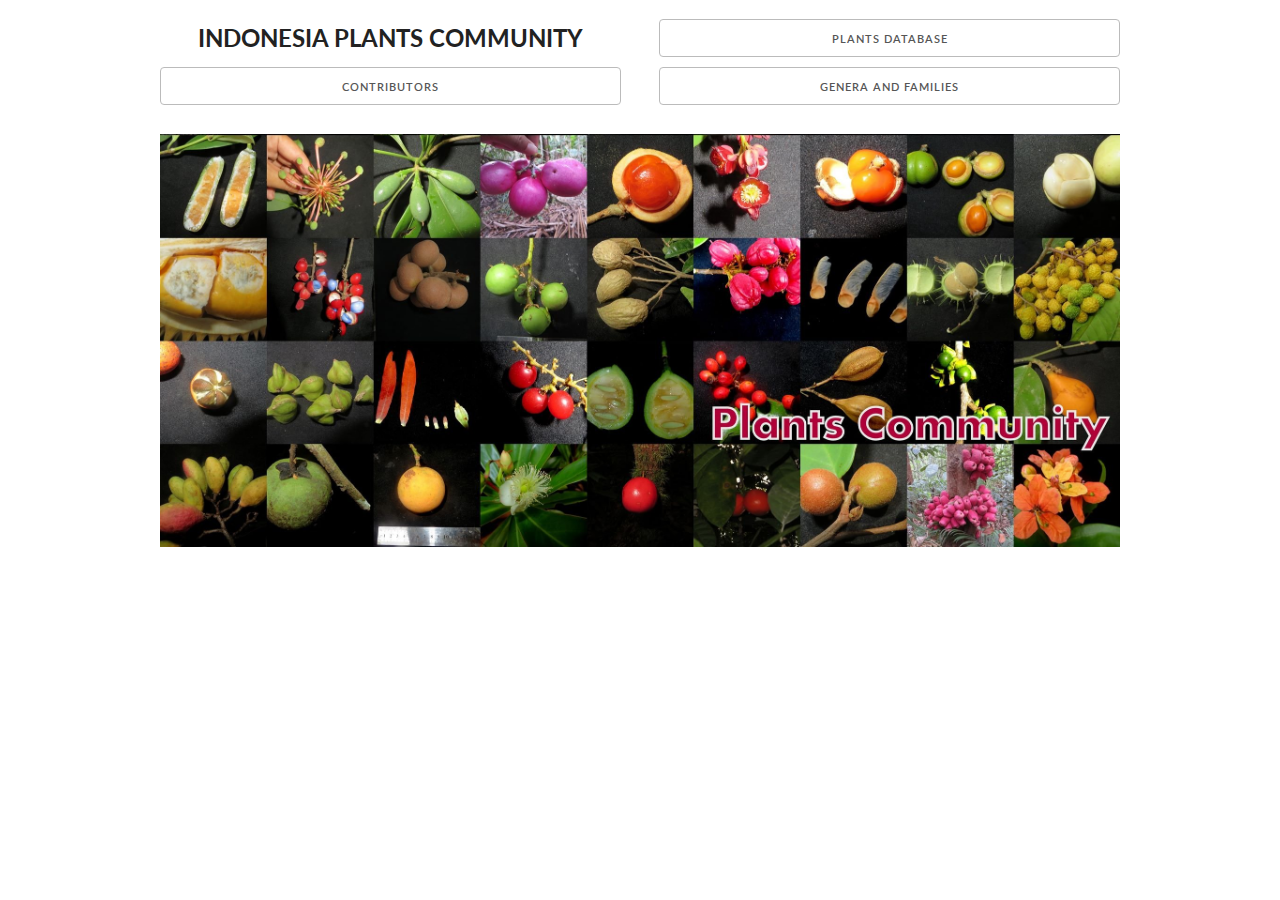
<file: index.html>
<!DOCTYPE html>
<html lang="en" xmlns="http://www.w3.org/1999/xhtml">
  <head>

    <title>Indonesia Plants Community</title>
    <meta http-equiv="Content-Type" content="text/html; charset=utf-8"/>
    <meta name="description" content="Indonesia Plants Community"/>
    <meta name="viewport" content="width=device-width, initial-scale=1"/>
    <link href="//fonts.googleapis.com/css?family=Lato:400,300,600" rel="stylesheet" type="text/css"/> <!-- originally Raleway -->
    <link rel="stylesheet" href="css/normalize.css"/>
    <link rel="stylesheet" href="css/skeleton.css"/>
    <link rel="stylesheet" href="css/override.css"/>
    <link rel="icon" type="image/jpeg" href="img/favicon.jpg"/>
    
  </head>
  <body>

    <div class="container">
      <!-- <div class="row">
        <div class="twelve columns" style="margin-top: 2%">
          <center><h1>Indonesia Plants Community</h1></center>
        </div>
      </div> -->
      <div class="row" style="margin-top: 2%">
        <div class="six columns">
          <center>
            <span style="font-weight: bold; font-size: 1.6em;">
            INDONESIA PLANTS COMMUNITY
            </span>
          </center>
        </div>
        <div class="six columns">
          <a class="button" style="width:100%"
             href="db/index.php?-table=obs">PLANTS DATABASE</a>
        </div>
        <!--
        <div class="three columns">
          <a class="button" style="width:100%"
             href="peer/">PEER 2014</a>
        </div>
        -->
      </div>
      <div class="row">
        <!--
        <div class="three columns">
          <a class="button" style="width:100%"
             href="about.html">About us</a>
        </div>
        -->
        <div class="six columns">
          <a class="button" style="width:100%"
             href="contrib.html">Contributors</a>
        </div>
        <div class="six columns">
          <a class="button" style="width:100%"
             href="genera.html">Genera and Families</a>
        </div>
      </div>
      <div class="row" style="margin-top: 2%">
        <div class="twelve columns">
          <center>
            <img src="img/plants.jpg" alt="Selection of photos" width="100%"/>
          </center>
        </div>
      </div>
    </div>
  </body>
</html>
</file>
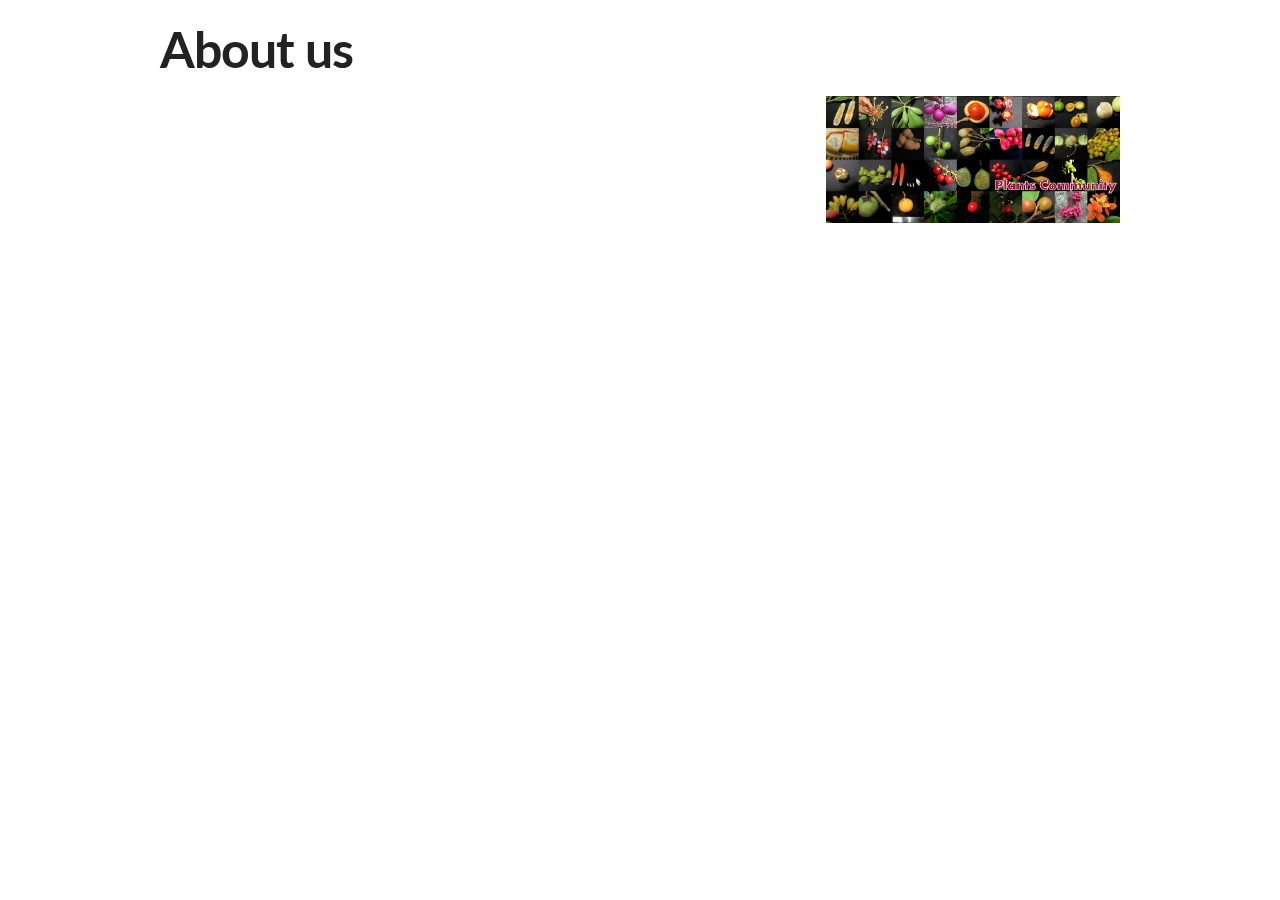
<file: about.html>
<!DOCTYPE html>
<html lang="en" xmlns="http://www.w3.org/1999/xhtml">
  <head>

    <title>Indonesia Plants Community - About</title>
    <meta http-equiv="Content-Type" content="text/html; charset=utf-8"/>
    <meta name="description" content="Indonesia Plants Community"/>
    <meta name="viewport" content="width=device-width, initial-scale=1"/>
    <link href="//fonts.googleapis.com/css?family=Lato:400,300,600" rel="stylesheet" type="text/css"/> <!-- originally Raleway -->
    <link rel="stylesheet" href="css/normalize.css"/>
    <link rel="stylesheet" href="css/skeleton.css"/>
    <link rel="stylesheet" href="css/override.css"/>
    <link rel="icon" type="image/jpeg" href="img/favicon.jpg"/>
    
  </head>
  <body>

    <div class="container">
      <div class="row">
        <div class="eight columns" style="margin-top: 2%">
          <h1>About us</h1>
        </div>
        <div class="four columns" style="margin-top: 10%">
          <a href="index.html">
            <img src="img/plants.jpg" alt="Selection of photos" width="100%"/>
          </a>
        </div>
      </div>
    </div>
  </body>
</html>
</file>
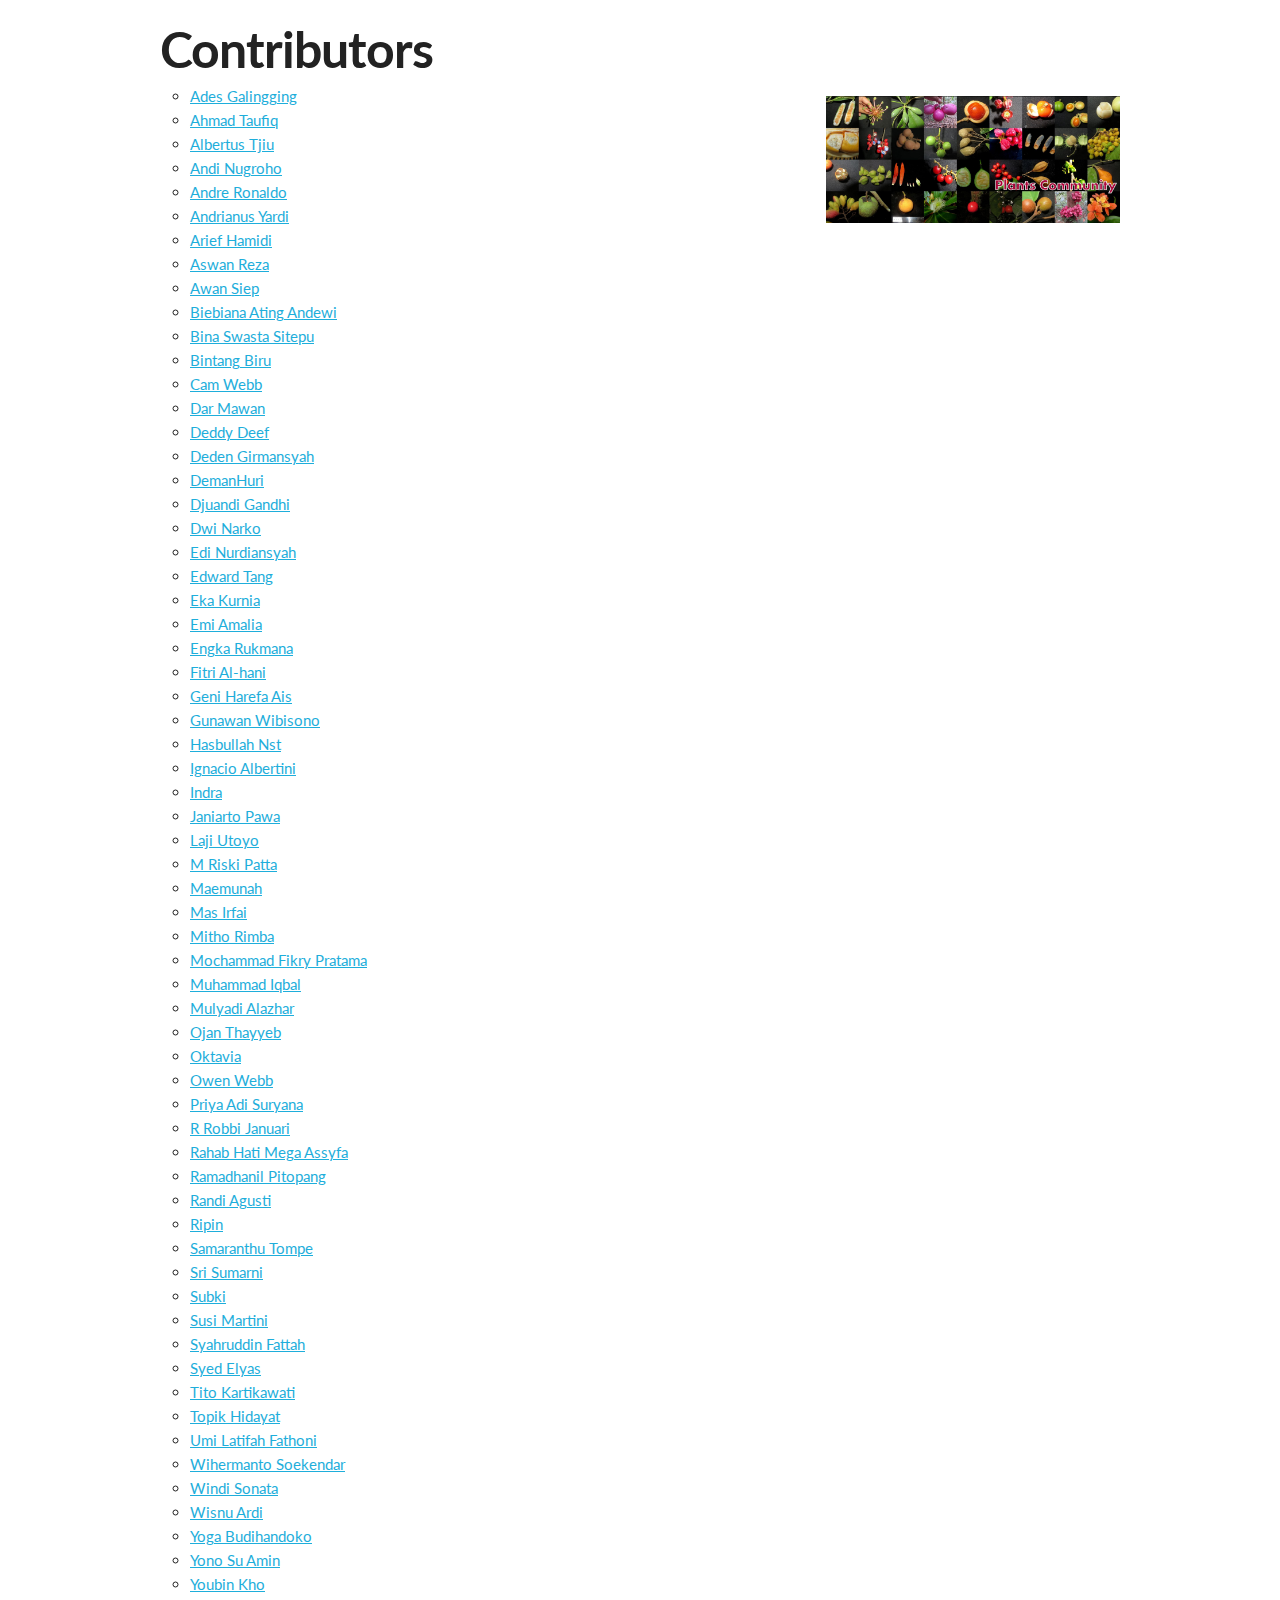
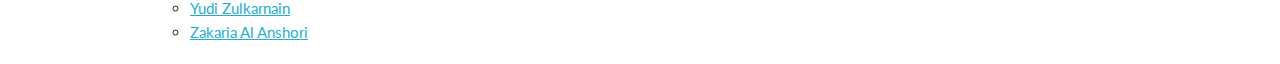
<file: contrib.html>
<!DOCTYPE html>
<html lang="en" xmlns="http://www.w3.org/1999/xhtml">
  <head>

    <title>Indonesia Plants Community - Contributors</title>
    <meta http-equiv="Content-Type" content="text/html; charset=utf-8"/>
    <meta name="description" content="Indonesia Plants Community"/>
    <meta name="viewport" content="width=device-width, initial-scale=1"/>
    <link href="//fonts.googleapis.com/css?family=Lato:400,300,600" rel="stylesheet" type="text/css"/> <!-- originally Raleway -->
    <link rel="stylesheet" href="css/normalize.css"/>
    <link rel="stylesheet" href="css/skeleton.css"/>
    <link rel="stylesheet" href="css/override.css"/>
    <link rel="icon" type="image/jpeg" href="img/favicon.jpg"/>
    
  </head>
  <body>

    <div class="container">
      <div class="row">
        <div class="eight columns" style="margin-top: 2%">
          <h1>Contributors</h1>
          <ul>
<li><a href="db/index.php?-table=person&amp;name=Ades+Galingging">Ades Galingging</a></li>
<li><a href="db/index.php?-table=person&amp;name=Ahmad+Taufiq">Ahmad Taufiq</a></li>
<li><a href="db/index.php?-table=person&amp;name=Albertus+Tjiu">Albertus Tjiu</a></li>
<li><a href="db/index.php?-table=person&amp;name=Andi+Nugroho">Andi Nugroho</a></li>
<li><a href="db/index.php?-table=person&amp;name=Andre+Ronaldo">Andre Ronaldo</a></li>
<li><a href="db/index.php?-table=person&amp;name=Andrianus+Yardi">Andrianus Yardi</a></li>
<li><a href="db/index.php?-table=person&amp;name=Arief+Hamidi">Arief Hamidi</a></li>
<li><a href="db/index.php?-table=person&amp;name=Aswan+Reza">Aswan Reza</a></li>
<li><a href="db/index.php?-table=person&amp;name=Awan+Siep">Awan Siep</a></li>
<li><a href="db/index.php?-table=person&amp;name=Biebiana+Ating+Andewi">Biebiana Ating Andewi</a></li>
<li><a href="db/index.php?-table=person&amp;name=Bina+Swasta+Sitepu">Bina Swasta Sitepu</a></li>
<li><a href="db/index.php?-table=person&amp;name=Bintang+Biru">Bintang Biru</a></li>
<li><a href="db/index.php?-table=person&amp;name=Cam+Webb">Cam Webb</a></li>
<li><a href="db/index.php?-table=person&amp;name=Dar+Mawan">Dar Mawan</a></li>
<li><a href="db/index.php?-table=person&amp;name=Deddy+Deef">Deddy Deef</a></li>
<li><a href="db/index.php?-table=person&amp;name=Deden+Girmansyah">Deden Girmansyah</a></li>
<li><a href="db/index.php?-table=person&amp;name=DemanHuri">DemanHuri</a></li>
<li><a href="db/index.php?-table=person&amp;name=Djuandi+Gandhi">Djuandi Gandhi</a></li>
<li><a href="db/index.php?-table=person&amp;name=Dwi+Narko">Dwi Narko</a></li>
<li><a href="db/index.php?-table=person&amp;name=Edi+Nurdiansyah">Edi Nurdiansyah</a></li>
<li><a href="db/index.php?-table=person&amp;name=Edward+Tang">Edward Tang</a></li>
<li><a href="db/index.php?-table=person&amp;name=Eka+Kurnia">Eka Kurnia</a></li>
<li><a href="db/index.php?-table=person&amp;name=Emi+Amalia">Emi Amalia</a></li>
<li><a href="db/index.php?-table=person&amp;name=Engka+Rukmana">Engka Rukmana</a></li>
<li><a href="db/index.php?-table=person&amp;name=Fitri+Al-hani">Fitri Al-hani</a></li>
<li><a href="db/index.php?-table=person&amp;name=Geni+Harefa+Ais">Geni Harefa Ais</a></li>
<li><a href="db/index.php?-table=person&amp;name=Gunawan+Wibisono">Gunawan Wibisono</a></li>
<li><a href="db/index.php?-table=person&amp;name=Hasbullah+Nst">Hasbullah Nst</a></li>
<li><a href="db/index.php?-table=person&amp;name=Ignacio+Albertini">Ignacio Albertini</a></li>
<li><a href="db/index.php?-table=person&amp;name=Indra">Indra</a></li>
<li><a href="db/index.php?-table=person&amp;name=Janiarto+Pawa">Janiarto Pawa</a></li>
<li><a href="db/index.php?-table=person&amp;name=Laji+Utoyo">Laji Utoyo</a></li>
<li><a href="db/index.php?-table=person&amp;name=M+Riski+Patta">M Riski Patta</a></li>
<li><a href="db/index.php?-table=person&amp;name=Maemunah">Maemunah</a></li>
<li><a href="db/index.php?-table=person&amp;name=Mas+Irfai">Mas Irfai</a></li>
<li><a href="db/index.php?-table=person&amp;name=Mitho+Rimba">Mitho Rimba</a></li>
<li><a href="db/index.php?-table=person&amp;name=Mochammad+Fikry+Pratama">Mochammad Fikry Pratama</a></li>
<li><a href="db/index.php?-table=person&amp;name=Muhammad+Iqbal">Muhammad Iqbal</a></li>
<li><a href="db/index.php?-table=person&amp;name=Mulyadi+Alazhar">Mulyadi Alazhar</a></li>
<li><a href="db/index.php?-table=person&amp;name=Ojan+Thayyeb">Ojan Thayyeb</a></li>
<li><a href="db/index.php?-table=person&amp;name=Oktavia">Oktavia</a></li>
<li><a href="db/index.php?-table=person&amp;name=Owen+Webb">Owen Webb</a></li>
<li><a href="db/index.php?-table=person&amp;name=Priya+Adi+Suryana">Priya Adi Suryana</a></li>
<li><a href="db/index.php?-table=person&amp;name=R+Robbi+Januari">R Robbi Januari</a></li>
<li><a href="db/index.php?-table=person&amp;name=Rahab+Hati+Mega+Assyfa">Rahab Hati Mega Assyfa</a></li>
<li><a href="db/index.php?-table=person&amp;name=Ramadhanil+Pitopang">Ramadhanil Pitopang</a></li>
<li><a href="db/index.php?-table=person&amp;name=Randi+Agusti">Randi Agusti</a></li>
<li><a href="db/index.php?-table=person&amp;name=Ripin">Ripin</a></li>
<li><a href="db/index.php?-table=person&amp;name=Samaranthu+Tompe">Samaranthu Tompe</a></li>
<li><a href="db/index.php?-table=person&amp;name=Sri+Sumarni">Sri Sumarni</a></li>
<li><a href="db/index.php?-table=person&amp;name=Subki">Subki</a></li>
<li><a href="db/index.php?-table=person&amp;name=Susi+Martini">Susi Martini</a></li>
<li><a href="db/index.php?-table=person&amp;name=Syahruddin+Fattah">Syahruddin Fattah</a></li>
<li><a href="db/index.php?-table=person&amp;name=Syed+Elyas">Syed Elyas</a></li>
<li><a href="db/index.php?-table=person&amp;name=Tito+Kartikawati">Tito Kartikawati</a></li>
<li><a href="db/index.php?-table=person&amp;name=Topik+Hidayat">Topik Hidayat</a></li>
<li><a href="db/index.php?-table=person&amp;name=Umi+Latifah+Fathoni">Umi Latifah Fathoni</a></li>
<li><a href="db/index.php?-table=person&amp;name=Wihermanto+Soekendar">Wihermanto Soekendar</a></li>
<li><a href="db/index.php?-table=person&amp;name=Windi+Sonata">Windi Sonata</a></li>
<li><a href="db/index.php?-table=person&amp;name=Wisnu+Ardi">Wisnu Ardi</a></li>
<li><a href="db/index.php?-table=person&amp;name=Yoga+Budihandoko">Yoga Budihandoko</a></li>
<li><a href="db/index.php?-table=person&amp;name=Yono+Su+Amin">Yono Su Amin</a></li>
<li><a href="db/index.php?-table=person&amp;name=Youbin+Kho">Youbin Kho</a></li>
<li><a href="db/index.php?-table=person&amp;name=Yudi+Zulkarnain">Yudi Zulkarnain</a></li>
<li><a href="db/index.php?-table=person&amp;name=Zakaria+Al+Anshori">Zakaria Al Anshori</a></li>
</ul>            
        </div>
        <div class="four columns" style="margin-top: 10%">
          <a href="index.html">
            <img src="img/plants.jpg" alt="Selection of photos" width="100%"/>
          </a>
        </div>
      </div>
    </div>
  </body>
</html>
</file>
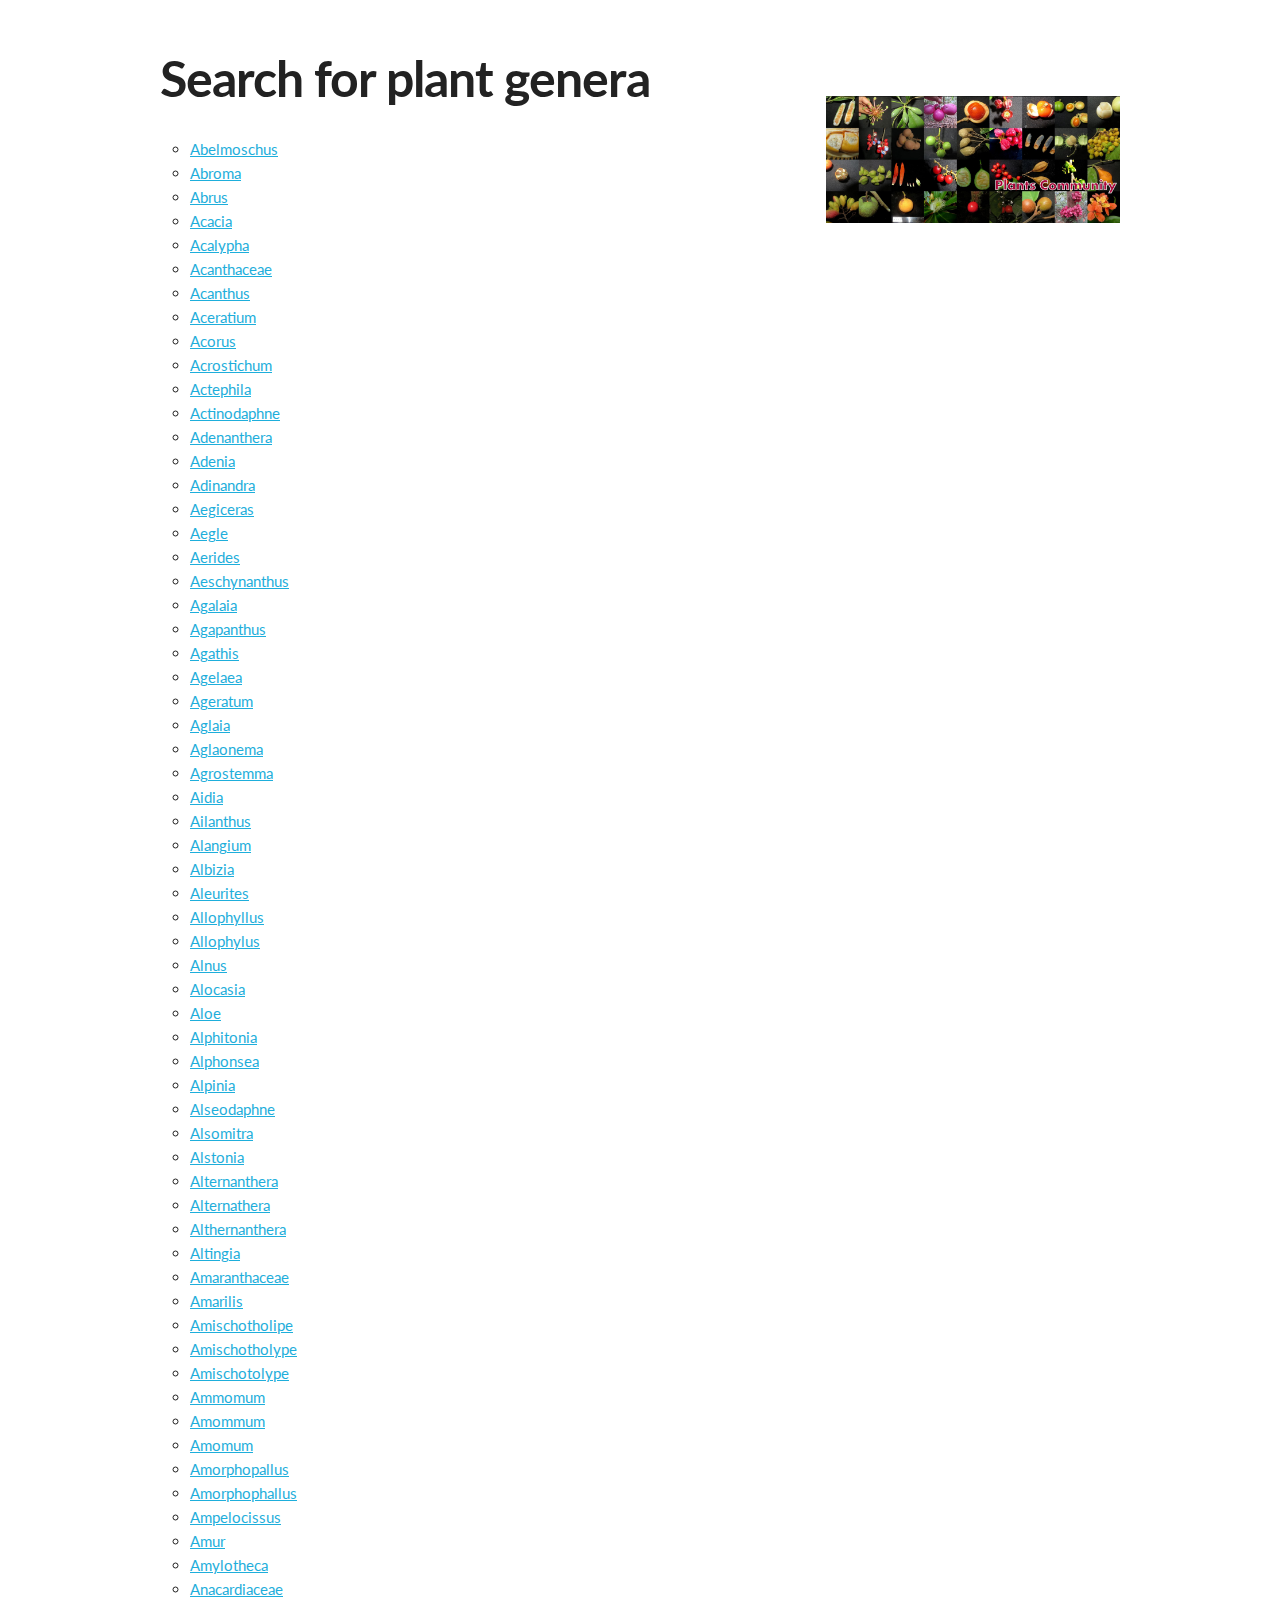
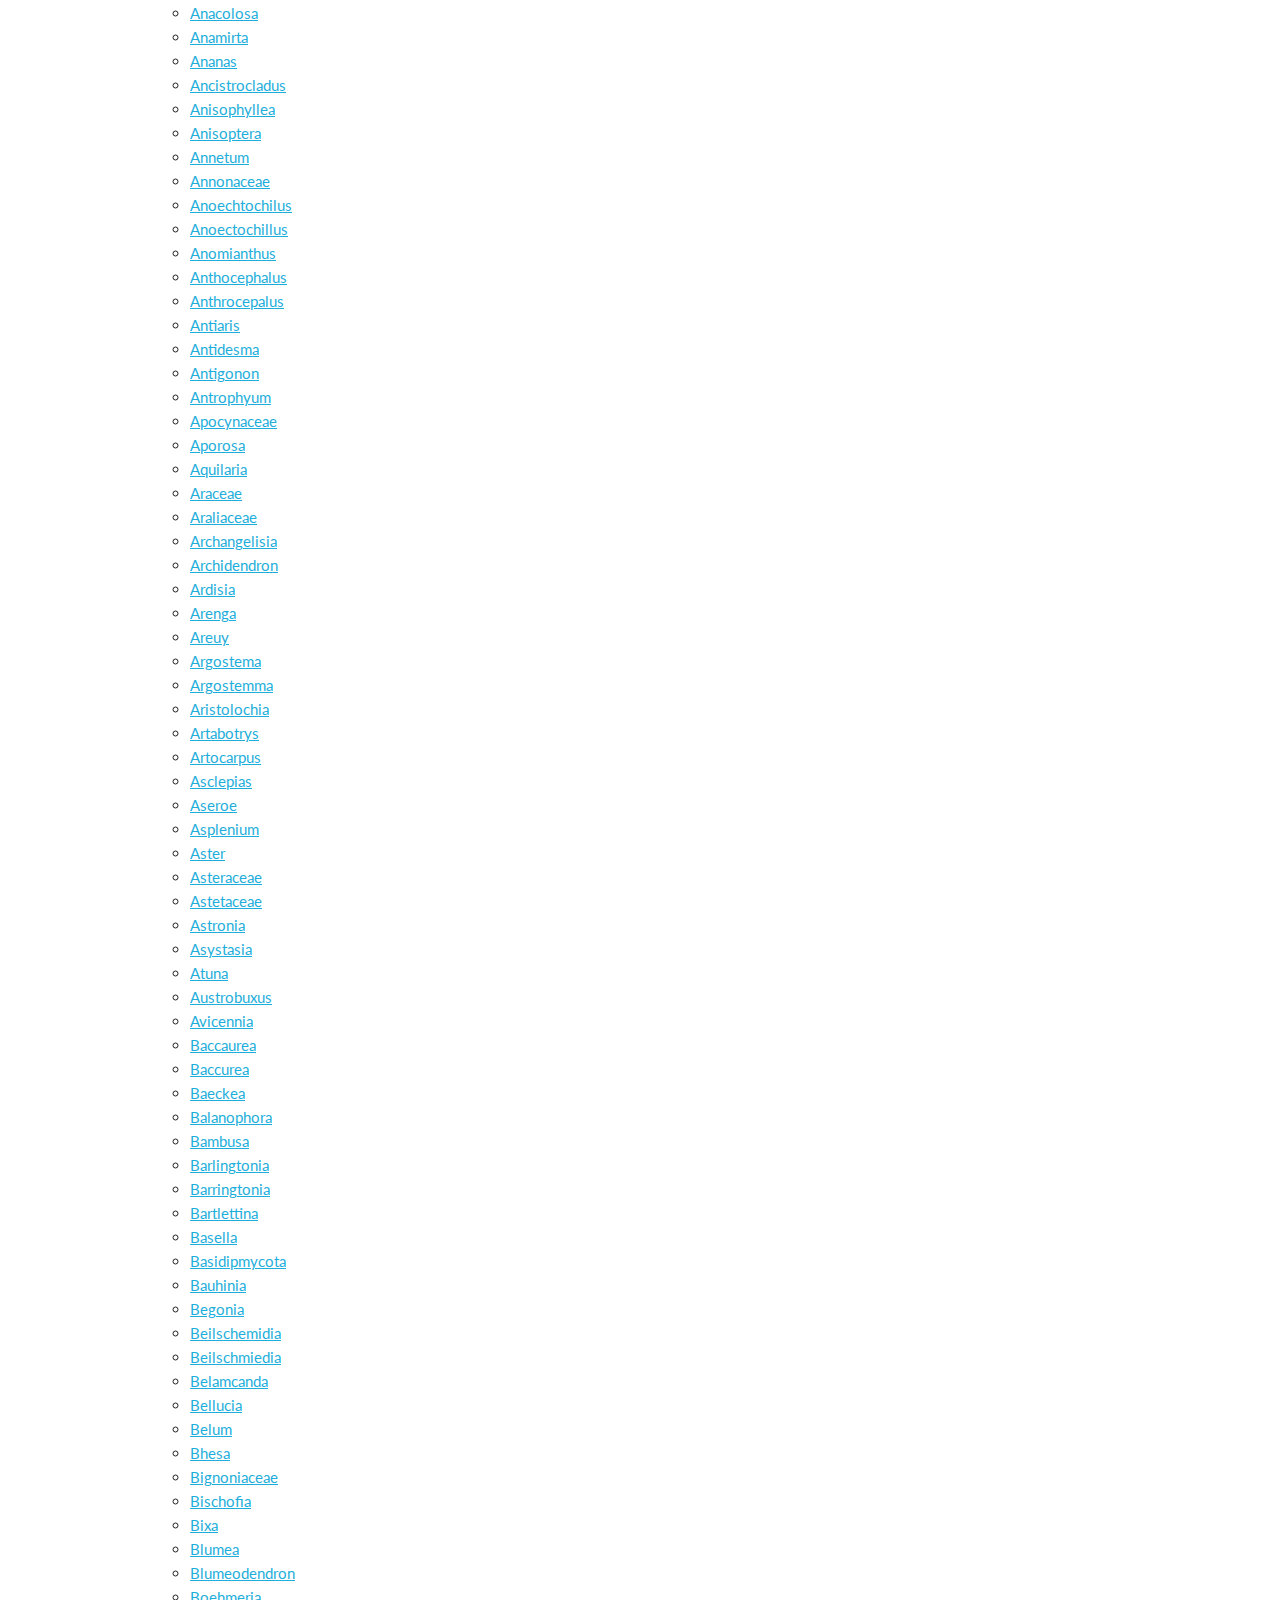
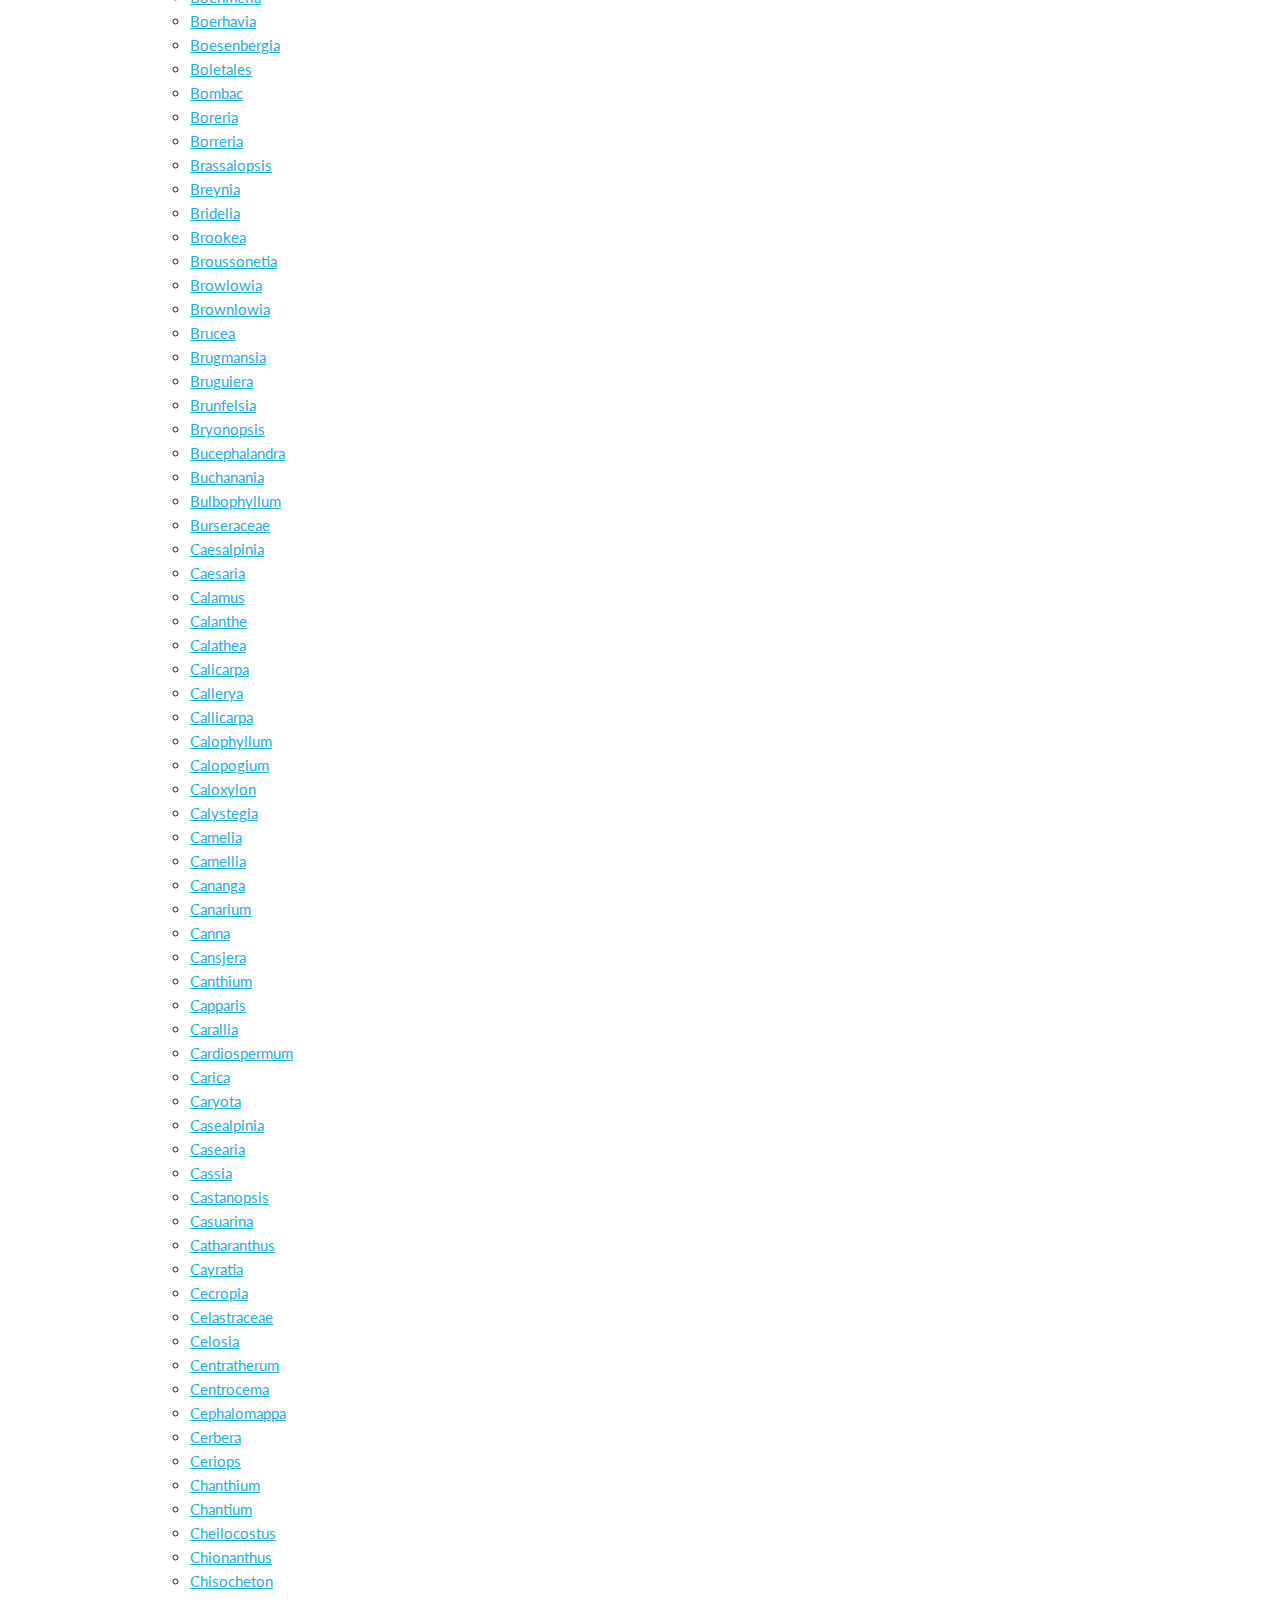
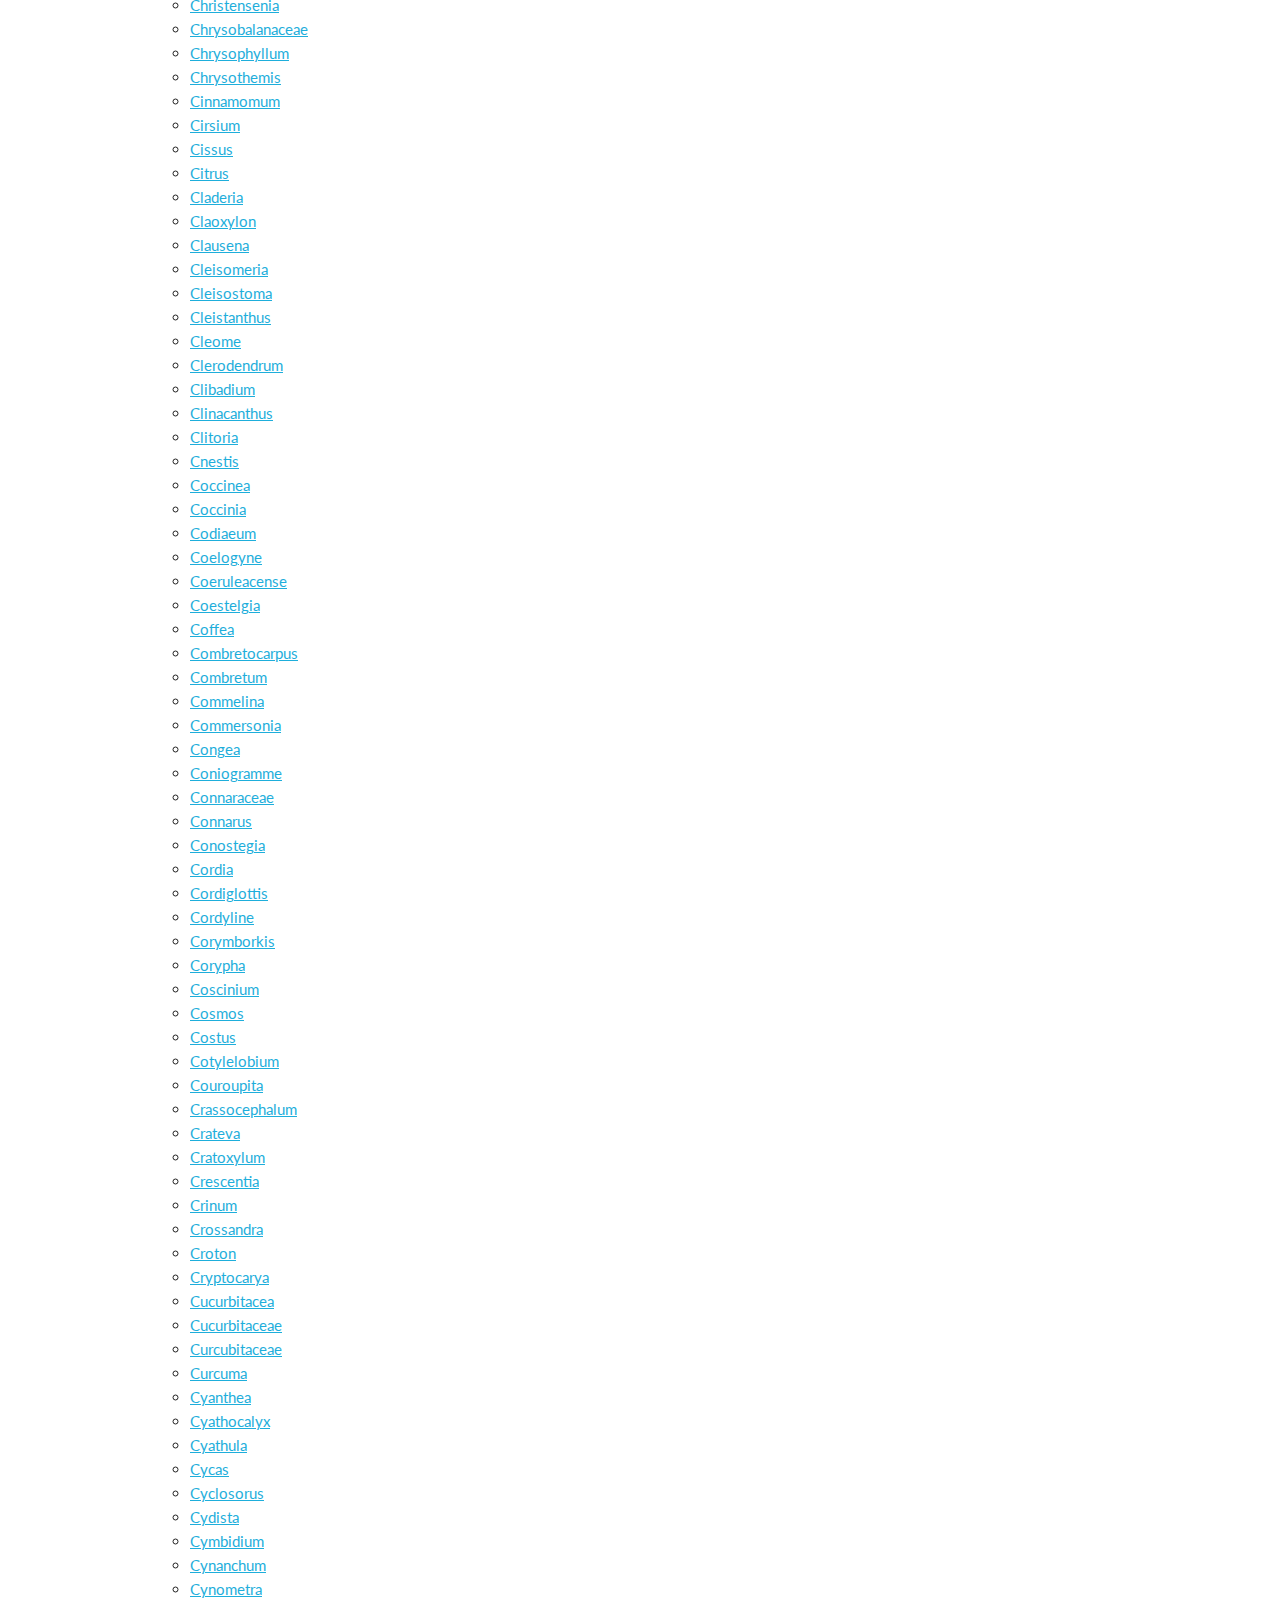
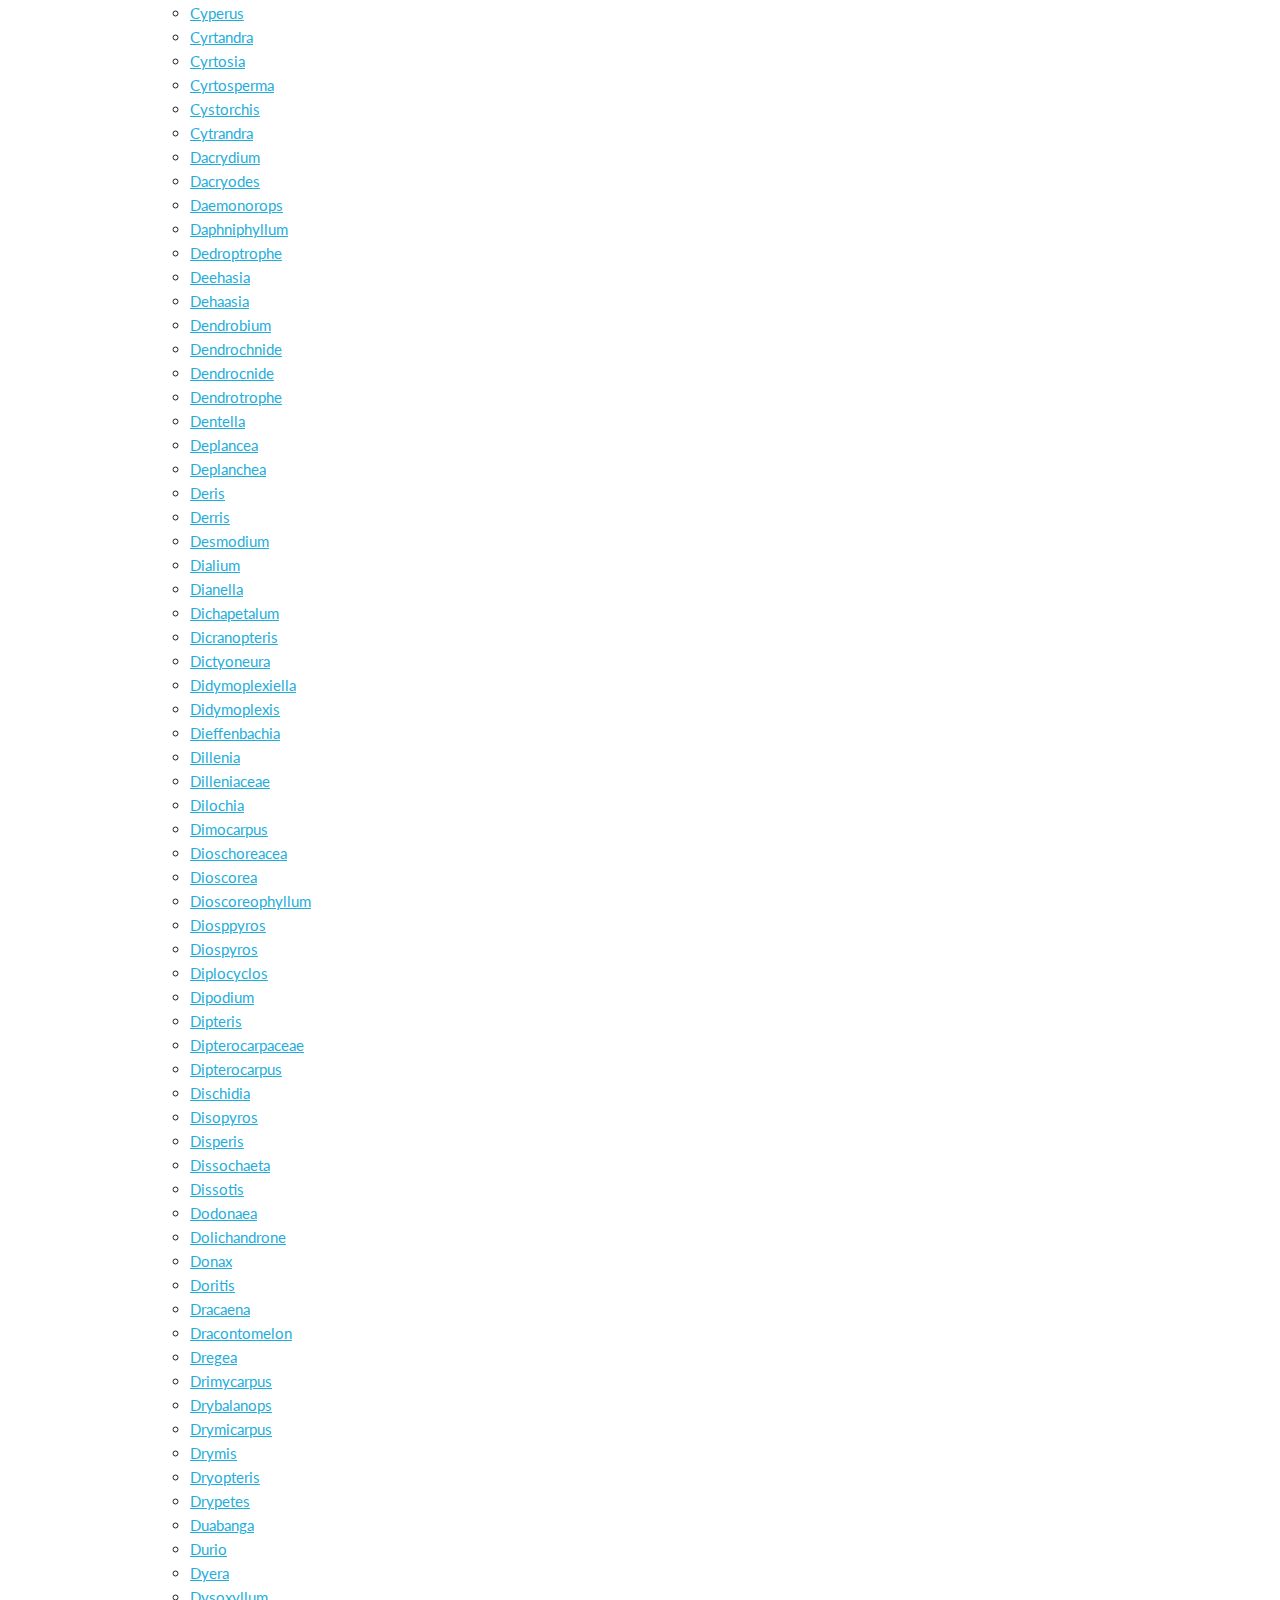
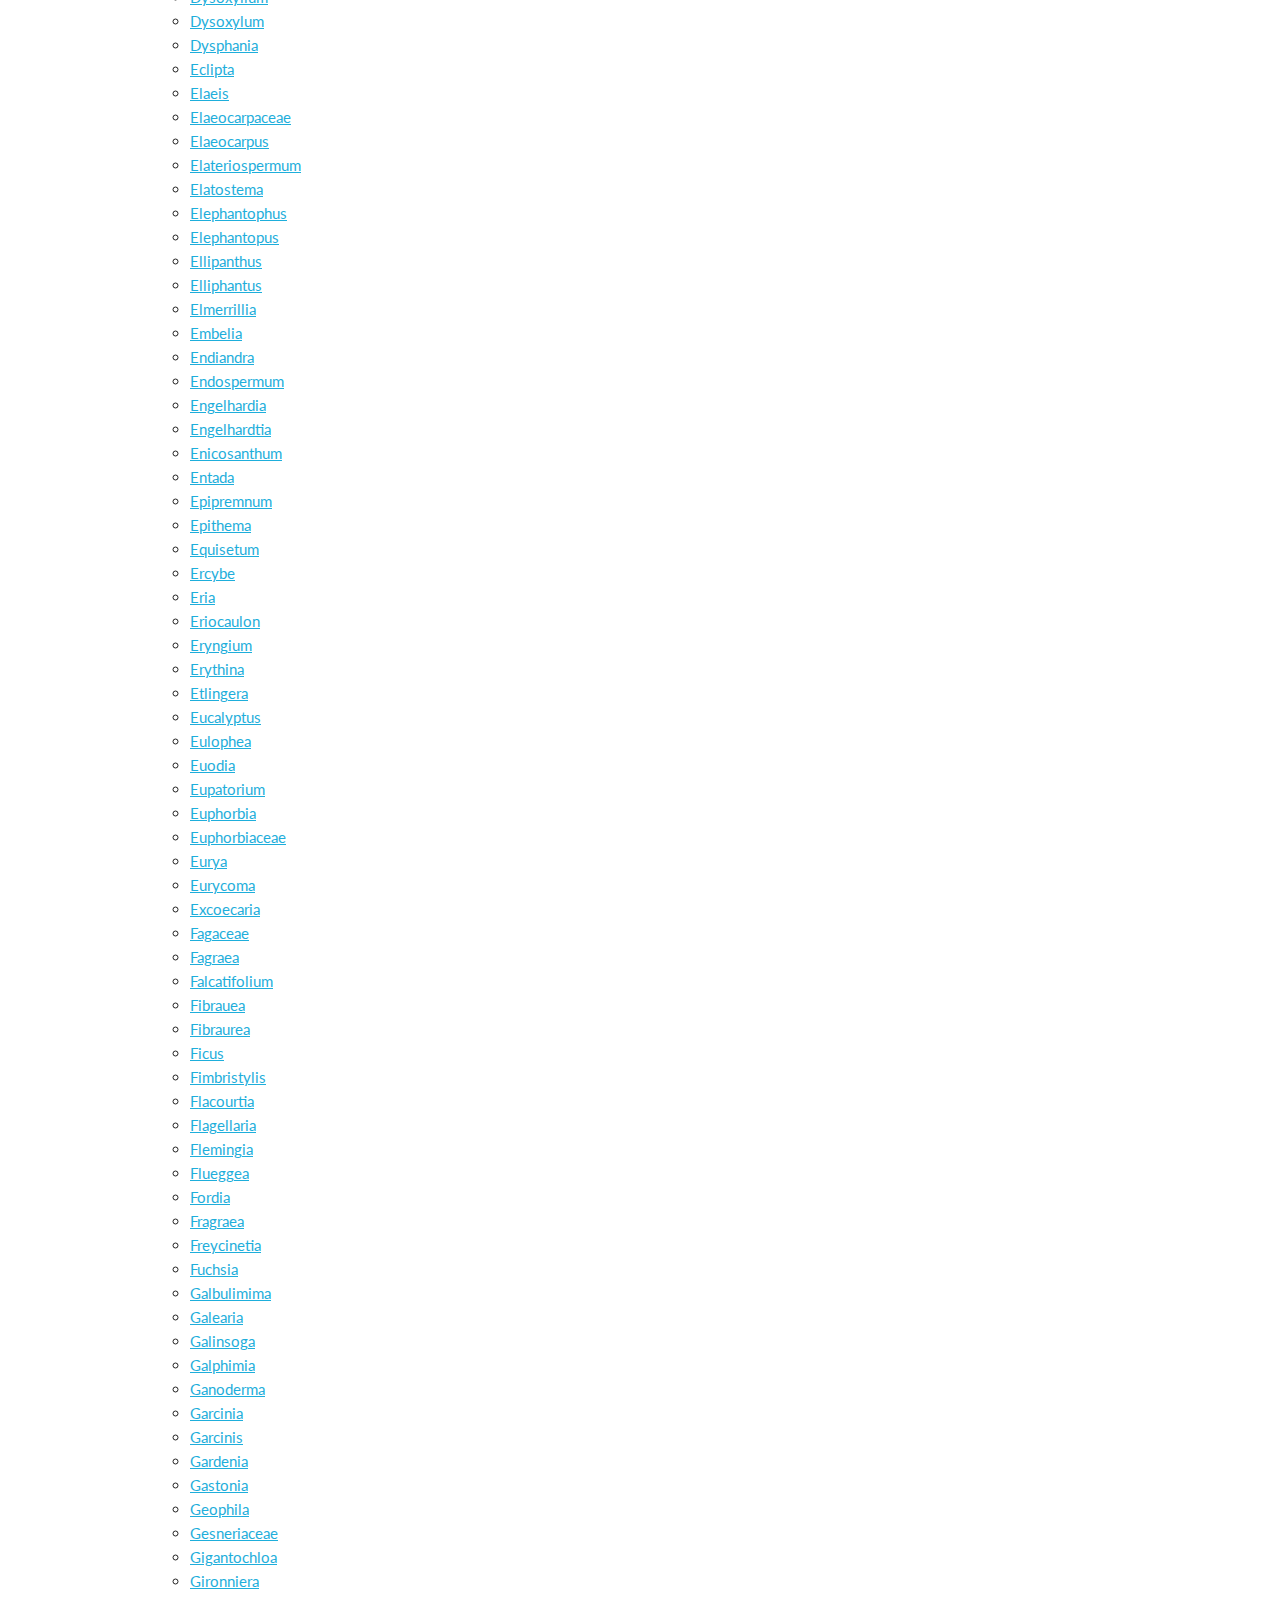
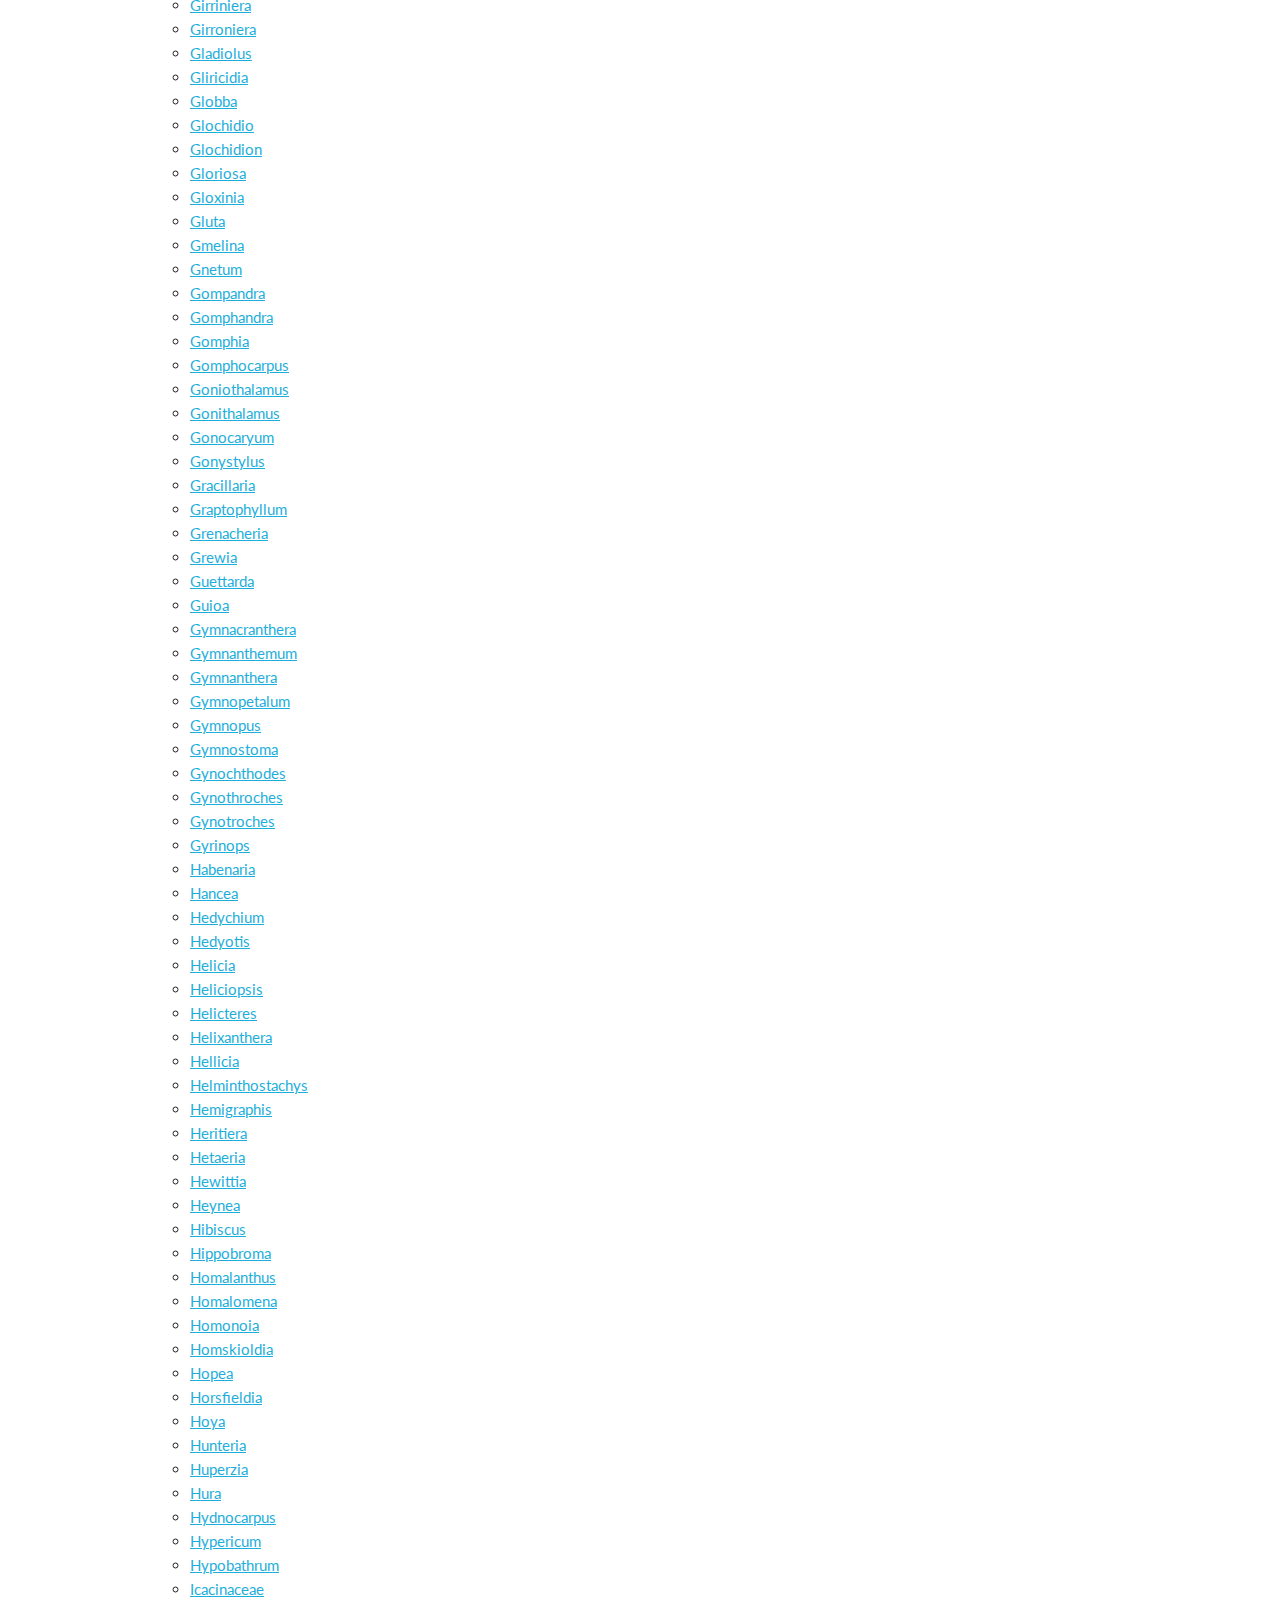
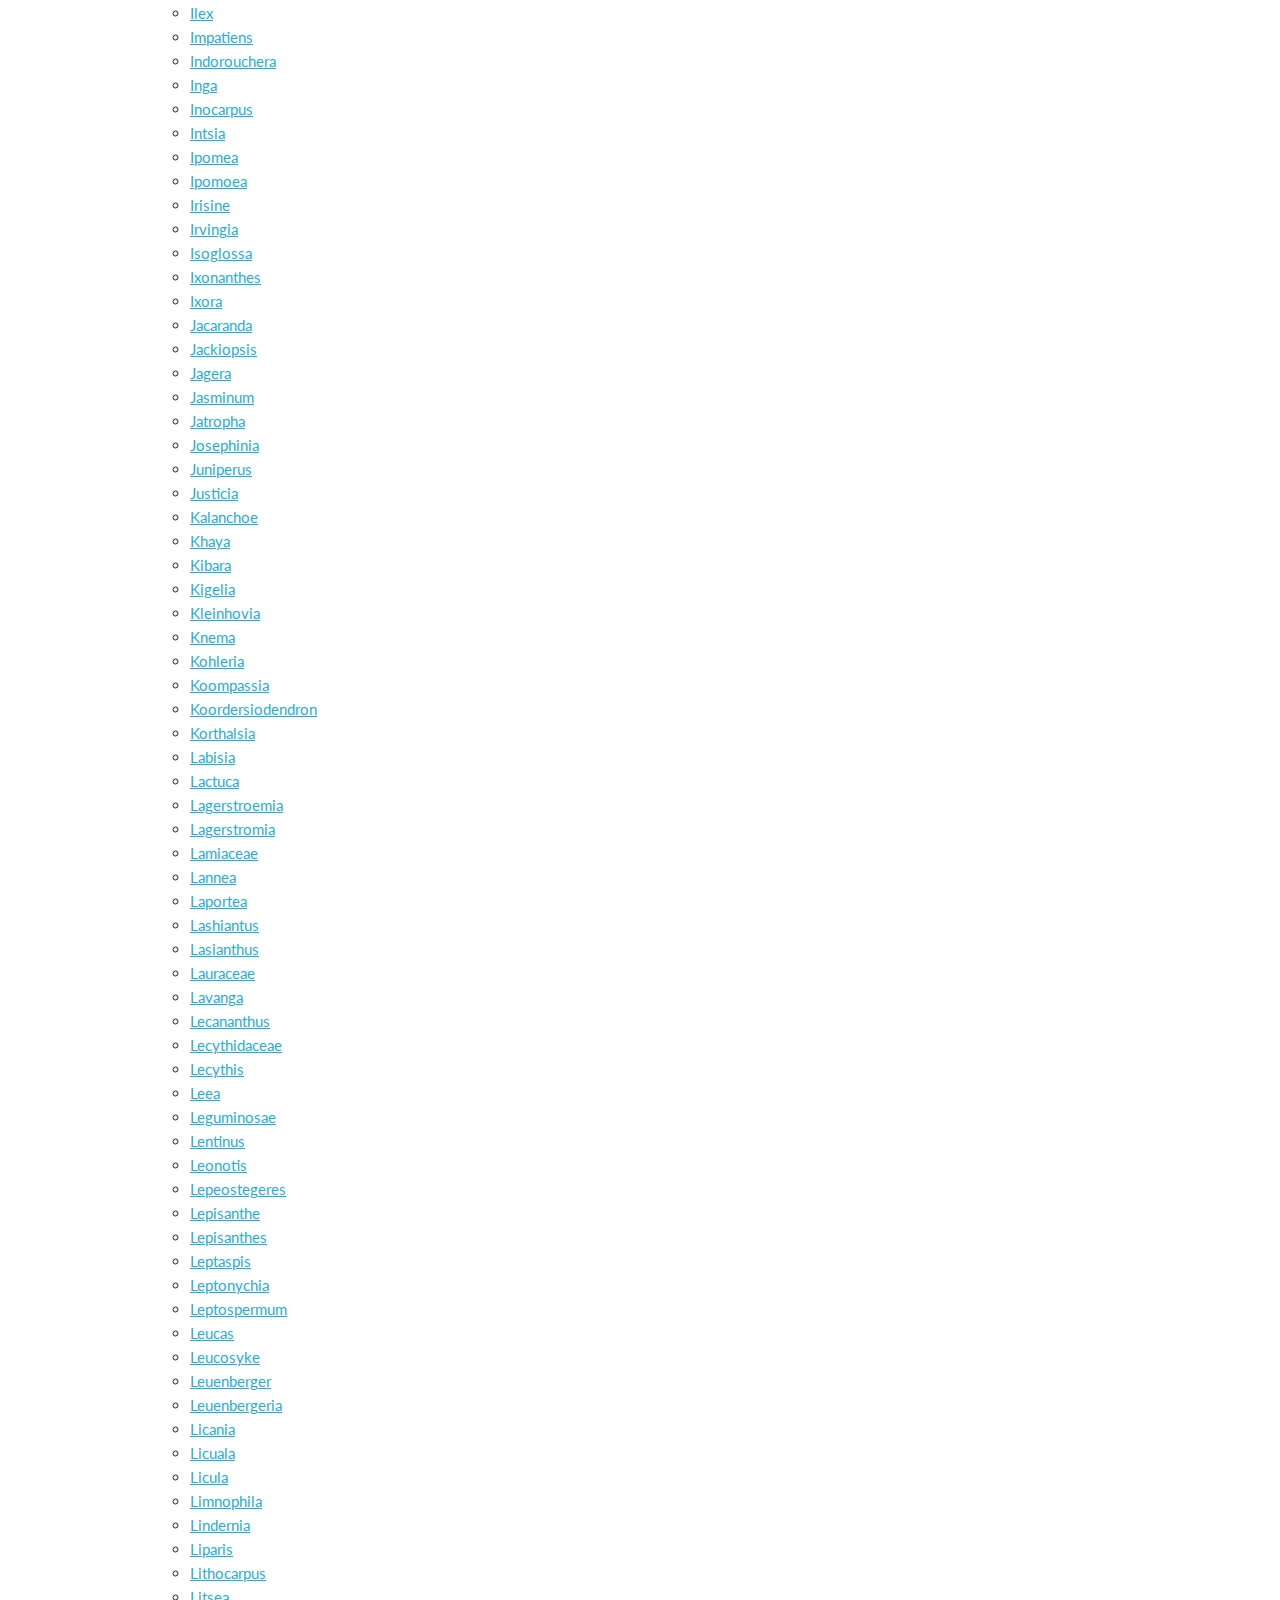
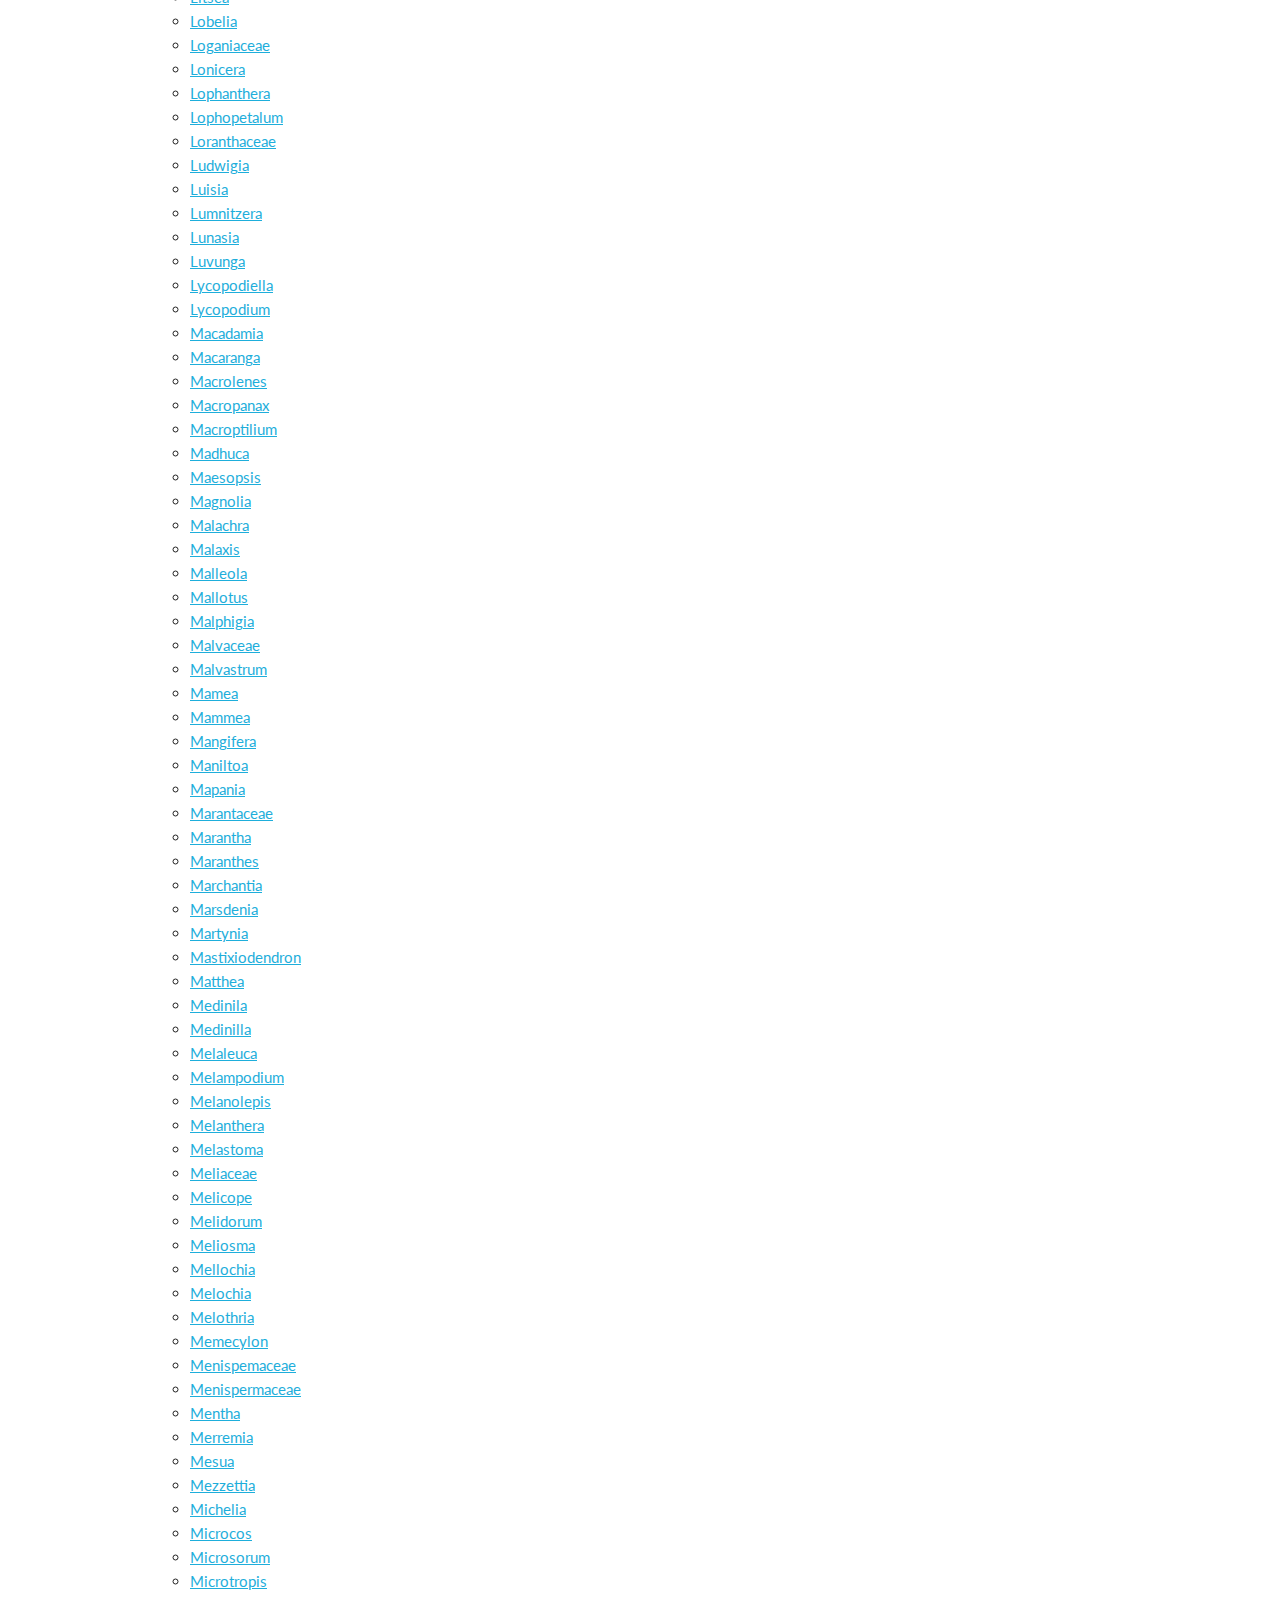
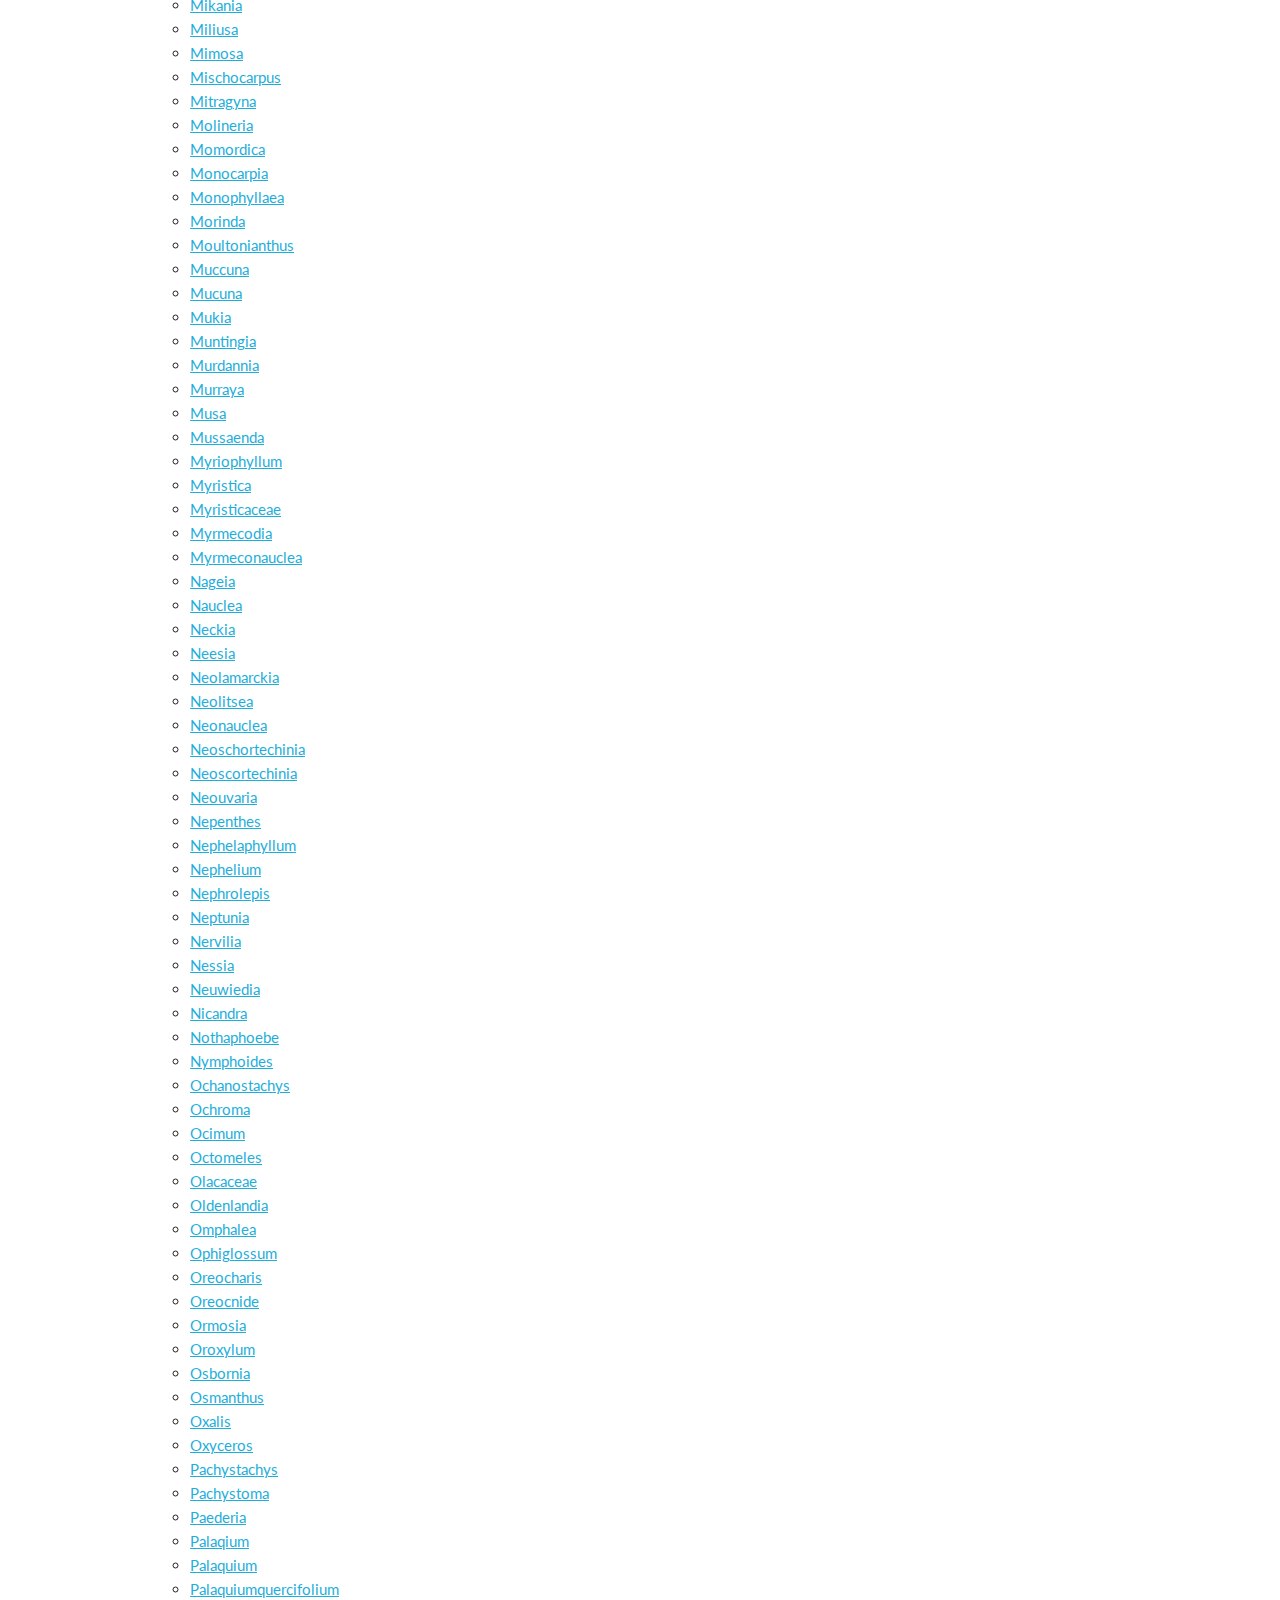
<file: genera.html>
<!DOCTYPE html>
<html lang="en" xmlns="http://www.w3.org/1999/xhtml">
  <head>

    <title>Indonesia Plants Community - Genera</title>
    <meta http-equiv="Content-Type" content="text/html; charset=utf-8"/>
    <meta name="description" content="Indonesia Plants Community"/>
    <meta name="viewport" content="width=device-width, initial-scale=1"/>
    <link href="//fonts.googleapis.com/css?family=Lato:400,300,600" rel="stylesheet" type="text/css"/> <!-- originally Raleway -->
    <link rel="stylesheet" href="css/normalize.css"/>
    <link rel="stylesheet" href="css/skeleton.css"/>
    <link rel="stylesheet" href="css/override.css"/>
    <link rel="icon" type="image/jpeg" href="img/favicon.jpg"/>
    
  </head>
  <body>

    <div class="container">
      <div class="row">
        <div class="eight columns" style="margin-top: 5%">
          <!-- regenerate with 
               echo "select distinct SUBSTRING_INDEX(det1_raw , ' ', 1) from obs order by SUBSTRING_INDEX(det1_raw , ' ', 1);" | mysql -u ___ -p___ ipctmp | sed -E 's|^([^ ]+)|<li><a href="db/index.php?-table=obs\&amp;det1_raw=\1">\1</a></li>|g'
          -->
          
          <h1>Search for plant genera</h1>
          <br/>
          <ul>

<li><a href="db/index.php?-table=obs&amp;det1_raw=Abelmoschus">Abelmoschus</a></li>
<li><a href="db/index.php?-table=obs&amp;det1_raw=Abroma">Abroma</a></li>
<li><a href="db/index.php?-table=obs&amp;det1_raw=Abrus">Abrus</a></li>
<li><a href="db/index.php?-table=obs&amp;det1_raw=Acacia">Acacia</a></li>
<li><a href="db/index.php?-table=obs&amp;det1_raw=Acalypha">Acalypha</a></li>
<li><a href="db/index.php?-table=obs&amp;det1_raw=Acanthaceae">Acanthaceae</a></li>
<li><a href="db/index.php?-table=obs&amp;det1_raw=Acanthus">Acanthus</a></li>
<li><a href="db/index.php?-table=obs&amp;det1_raw=Aceratium">Aceratium</a></li>
<li><a href="db/index.php?-table=obs&amp;det1_raw=Acorus">Acorus</a></li>
<li><a href="db/index.php?-table=obs&amp;det1_raw=Acrostichum">Acrostichum</a></li>
<li><a href="db/index.php?-table=obs&amp;det1_raw=Actephila">Actephila</a></li>
<li><a href="db/index.php?-table=obs&amp;det1_raw=Actinodaphne">Actinodaphne</a></li>
<li><a href="db/index.php?-table=obs&amp;det1_raw=Adenanthera">Adenanthera</a></li>
<li><a href="db/index.php?-table=obs&amp;det1_raw=Adenia">Adenia</a></li>
<li><a href="db/index.php?-table=obs&amp;det1_raw=Adinandra">Adinandra</a></li>
<li><a href="db/index.php?-table=obs&amp;det1_raw=Aegiceras">Aegiceras</a></li>
<li><a href="db/index.php?-table=obs&amp;det1_raw=Aegle">Aegle</a></li>
<li><a href="db/index.php?-table=obs&amp;det1_raw=Aerides">Aerides</a></li>
<li><a href="db/index.php?-table=obs&amp;det1_raw=Aeschynanthus">Aeschynanthus</a></li>
<li><a href="db/index.php?-table=obs&amp;det1_raw=Agalaia">Agalaia</a></li>
<li><a href="db/index.php?-table=obs&amp;det1_raw=Agapanthus">Agapanthus</a></li>
<li><a href="db/index.php?-table=obs&amp;det1_raw=Agathis">Agathis</a></li>
<li><a href="db/index.php?-table=obs&amp;det1_raw=Agelaea">Agelaea</a></li>
<li><a href="db/index.php?-table=obs&amp;det1_raw=Ageratum">Ageratum</a></li>
<li><a href="db/index.php?-table=obs&amp;det1_raw=Aglaia">Aglaia</a></li>
<li><a href="db/index.php?-table=obs&amp;det1_raw=Aglaonema">Aglaonema</a></li>
<li><a href="db/index.php?-table=obs&amp;det1_raw=Agrostemma">Agrostemma</a></li>
<li><a href="db/index.php?-table=obs&amp;det1_raw=Aidia">Aidia</a></li>
<li><a href="db/index.php?-table=obs&amp;det1_raw=Ailanthus">Ailanthus</a></li>
<li><a href="db/index.php?-table=obs&amp;det1_raw=Alangium">Alangium</a></li>
<li><a href="db/index.php?-table=obs&amp;det1_raw=Albizia">Albizia</a></li>
<li><a href="db/index.php?-table=obs&amp;det1_raw=Aleurites">Aleurites</a></li>
<li><a href="db/index.php?-table=obs&amp;det1_raw=Allophyllus">Allophyllus</a></li>
<li><a href="db/index.php?-table=obs&amp;det1_raw=Allophylus">Allophylus</a></li>
<li><a href="db/index.php?-table=obs&amp;det1_raw=Alnus">Alnus</a></li>
<li><a href="db/index.php?-table=obs&amp;det1_raw=Alocasia">Alocasia</a></li>
<li><a href="db/index.php?-table=obs&amp;det1_raw=Aloe">Aloe</a></li>
<li><a href="db/index.php?-table=obs&amp;det1_raw=Alphitonia">Alphitonia</a></li>
<li><a href="db/index.php?-table=obs&amp;det1_raw=Alphonsea">Alphonsea</a></li>
<li><a href="db/index.php?-table=obs&amp;det1_raw=Alpinia">Alpinia</a></li>
<li><a href="db/index.php?-table=obs&amp;det1_raw=Alseodaphne">Alseodaphne</a></li>
<li><a href="db/index.php?-table=obs&amp;det1_raw=Alsomitra">Alsomitra</a></li>
<li><a href="db/index.php?-table=obs&amp;det1_raw=Alstonia">Alstonia</a></li>
<li><a href="db/index.php?-table=obs&amp;det1_raw=Alternanthera">Alternanthera</a></li>
<li><a href="db/index.php?-table=obs&amp;det1_raw=Alternathera">Alternathera</a></li>
<li><a href="db/index.php?-table=obs&amp;det1_raw=Althernanthera">Althernanthera</a></li>
<li><a href="db/index.php?-table=obs&amp;det1_raw=Altingia">Altingia</a></li>
<li><a href="db/index.php?-table=obs&amp;det1_raw=Amaranthaceae">Amaranthaceae</a></li>
<li><a href="db/index.php?-table=obs&amp;det1_raw=Amarilis">Amarilis</a></li>
<li><a href="db/index.php?-table=obs&amp;det1_raw=Amischotholipe">Amischotholipe</a></li>
<li><a href="db/index.php?-table=obs&amp;det1_raw=Amischotholype">Amischotholype</a></li>
<li><a href="db/index.php?-table=obs&amp;det1_raw=Amischotolype">Amischotolype</a></li>
<li><a href="db/index.php?-table=obs&amp;det1_raw=Ammomum">Ammomum</a></li>
<li><a href="db/index.php?-table=obs&amp;det1_raw=Amommum">Amommum</a></li>
<li><a href="db/index.php?-table=obs&amp;det1_raw=Amomum">Amomum</a></li>
<li><a href="db/index.php?-table=obs&amp;det1_raw=Amorphopallus">Amorphopallus</a></li>
<li><a href="db/index.php?-table=obs&amp;det1_raw=Amorphophallus">Amorphophallus</a></li>
<li><a href="db/index.php?-table=obs&amp;det1_raw=Ampelocissus">Ampelocissus</a></li>
<li><a href="db/index.php?-table=obs&amp;det1_raw=Amur">Amur</a></li>
<li><a href="db/index.php?-table=obs&amp;det1_raw=Amylotheca">Amylotheca</a></li>
<li><a href="db/index.php?-table=obs&amp;det1_raw=Anacardiaceae">Anacardiaceae</a></li>
<li><a href="db/index.php?-table=obs&amp;det1_raw=Anacolosa">Anacolosa</a></li>
<li><a href="db/index.php?-table=obs&amp;det1_raw=Anamirta">Anamirta</a></li>
<li><a href="db/index.php?-table=obs&amp;det1_raw=Ananas">Ananas</a></li>
<li><a href="db/index.php?-table=obs&amp;det1_raw=Ancistrocladus">Ancistrocladus</a></li>
<li><a href="db/index.php?-table=obs&amp;det1_raw=Anisophyllea">Anisophyllea</a></li>
<li><a href="db/index.php?-table=obs&amp;det1_raw=Anisoptera">Anisoptera</a></li>
<li><a href="db/index.php?-table=obs&amp;det1_raw=Annetum">Annetum</a></li>
<li><a href="db/index.php?-table=obs&amp;det1_raw=Annonaceae">Annonaceae</a></li>
<li><a href="db/index.php?-table=obs&amp;det1_raw=Anoechtochilus">Anoechtochilus</a></li>
<li><a href="db/index.php?-table=obs&amp;det1_raw=Anoectochillus">Anoectochillus</a></li>
<li><a href="db/index.php?-table=obs&amp;det1_raw=Anomianthus">Anomianthus</a></li>
<li><a href="db/index.php?-table=obs&amp;det1_raw=Anthocephalus">Anthocephalus</a></li>
<li><a href="db/index.php?-table=obs&amp;det1_raw=Anthrocepalus">Anthrocepalus</a></li>
<li><a href="db/index.php?-table=obs&amp;det1_raw=Antiaris">Antiaris</a></li>
<li><a href="db/index.php?-table=obs&amp;det1_raw=Antidesma">Antidesma</a></li>
<li><a href="db/index.php?-table=obs&amp;det1_raw=Antigonon">Antigonon</a></li>
<li><a href="db/index.php?-table=obs&amp;det1_raw=Antrophyum">Antrophyum</a></li>
<li><a href="db/index.php?-table=obs&amp;det1_raw=Apocynaceae">Apocynaceae</a></li>
<li><a href="db/index.php?-table=obs&amp;det1_raw=Aporosa">Aporosa</a></li>
<li><a href="db/index.php?-table=obs&amp;det1_raw=Aquilaria">Aquilaria</a></li>
<li><a href="db/index.php?-table=obs&amp;det1_raw=Araceae">Araceae</a></li>
<li><a href="db/index.php?-table=obs&amp;det1_raw=Araliaceae">Araliaceae</a></li>
<li><a href="db/index.php?-table=obs&amp;det1_raw=Archangelisia">Archangelisia</a></li>
<li><a href="db/index.php?-table=obs&amp;det1_raw=Archidendron">Archidendron</a></li>
<li><a href="db/index.php?-table=obs&amp;det1_raw=Ardisia">Ardisia</a></li>
<li><a href="db/index.php?-table=obs&amp;det1_raw=Arenga">Arenga</a></li>
<li><a href="db/index.php?-table=obs&amp;det1_raw=Areuy">Areuy</a></li>
<li><a href="db/index.php?-table=obs&amp;det1_raw=Argostema">Argostema</a></li>
<li><a href="db/index.php?-table=obs&amp;det1_raw=Argostemma">Argostemma</a></li>
<li><a href="db/index.php?-table=obs&amp;det1_raw=Aristolochia">Aristolochia</a></li>
<li><a href="db/index.php?-table=obs&amp;det1_raw=Artabotrys">Artabotrys</a></li>
<li><a href="db/index.php?-table=obs&amp;det1_raw=Artocarpus">Artocarpus</a></li>
<li><a href="db/index.php?-table=obs&amp;det1_raw=Asclepias">Asclepias</a></li>
<li><a href="db/index.php?-table=obs&amp;det1_raw=Aseroe">Aseroe</a></li>
<li><a href="db/index.php?-table=obs&amp;det1_raw=Asplenium">Asplenium</a></li>
<li><a href="db/index.php?-table=obs&amp;det1_raw=Aster">Aster</a></li>
<li><a href="db/index.php?-table=obs&amp;det1_raw=Asteraceae">Asteraceae</a></li>
<li><a href="db/index.php?-table=obs&amp;det1_raw=Astetaceae">Astetaceae</a></li>
<li><a href="db/index.php?-table=obs&amp;det1_raw=Astronia">Astronia</a></li>
<li><a href="db/index.php?-table=obs&amp;det1_raw=Asystasia">Asystasia</a></li>
<li><a href="db/index.php?-table=obs&amp;det1_raw=Atuna">Atuna</a></li>
<li><a href="db/index.php?-table=obs&amp;det1_raw=Austrobuxus">Austrobuxus</a></li>
<li><a href="db/index.php?-table=obs&amp;det1_raw=Avicennia">Avicennia</a></li>
<li><a href="db/index.php?-table=obs&amp;det1_raw=Baccaurea">Baccaurea</a></li>
<li><a href="db/index.php?-table=obs&amp;det1_raw=Baccurea">Baccurea</a></li>
<li><a href="db/index.php?-table=obs&amp;det1_raw=Baeckea">Baeckea</a></li>
<li><a href="db/index.php?-table=obs&amp;det1_raw=Balanophora">Balanophora</a></li>
<li><a href="db/index.php?-table=obs&amp;det1_raw=Bambusa">Bambusa</a></li>
<li><a href="db/index.php?-table=obs&amp;det1_raw=Barlingtonia">Barlingtonia</a></li>
<li><a href="db/index.php?-table=obs&amp;det1_raw=Barringtonia">Barringtonia</a></li>
<li><a href="db/index.php?-table=obs&amp;det1_raw=Bartlettina">Bartlettina</a></li>
<li><a href="db/index.php?-table=obs&amp;det1_raw=Basella">Basella</a></li>
<li><a href="db/index.php?-table=obs&amp;det1_raw=Basidipmycota">Basidipmycota</a></li>
<li><a href="db/index.php?-table=obs&amp;det1_raw=Bauhinia">Bauhinia</a></li>
<li><a href="db/index.php?-table=obs&amp;det1_raw=Begonia">Begonia</a></li>
<li><a href="db/index.php?-table=obs&amp;det1_raw=Beilschemidia">Beilschemidia</a></li>
<li><a href="db/index.php?-table=obs&amp;det1_raw=Beilschmiedia">Beilschmiedia</a></li>
<li><a href="db/index.php?-table=obs&amp;det1_raw=Belamcanda">Belamcanda</a></li>
<li><a href="db/index.php?-table=obs&amp;det1_raw=Bellucia">Bellucia</a></li>
<li><a href="db/index.php?-table=obs&amp;det1_raw=Belum">Belum</a></li>
<li><a href="db/index.php?-table=obs&amp;det1_raw=Bhesa">Bhesa</a></li>
<li><a href="db/index.php?-table=obs&amp;det1_raw=Bignoniaceae">Bignoniaceae</a></li>
<li><a href="db/index.php?-table=obs&amp;det1_raw=Bischofia">Bischofia</a></li>
<li><a href="db/index.php?-table=obs&amp;det1_raw=Bixa">Bixa</a></li>
<li><a href="db/index.php?-table=obs&amp;det1_raw=Blumea">Blumea</a></li>
<li><a href="db/index.php?-table=obs&amp;det1_raw=Blumeodendron">Blumeodendron</a></li>
<li><a href="db/index.php?-table=obs&amp;det1_raw=Boehmeria">Boehmeria</a></li>
<li><a href="db/index.php?-table=obs&amp;det1_raw=Boerhavia">Boerhavia</a></li>
<li><a href="db/index.php?-table=obs&amp;det1_raw=Boesenbergia">Boesenbergia</a></li>
<li><a href="db/index.php?-table=obs&amp;det1_raw=Boletales">Boletales</a></li>
<li><a href="db/index.php?-table=obs&amp;det1_raw=Bombac">Bombac</a></li>
<li><a href="db/index.php?-table=obs&amp;det1_raw=Boreria">Boreria</a></li>
<li><a href="db/index.php?-table=obs&amp;det1_raw=Borreria">Borreria</a></li>
<li><a href="db/index.php?-table=obs&amp;det1_raw=Brassaiopsis">Brassaiopsis</a></li>
<li><a href="db/index.php?-table=obs&amp;det1_raw=Breynia">Breynia</a></li>
<li><a href="db/index.php?-table=obs&amp;det1_raw=Bridelia">Bridelia</a></li>
<li><a href="db/index.php?-table=obs&amp;det1_raw=Brookea">Brookea</a></li>
<li><a href="db/index.php?-table=obs&amp;det1_raw=Broussonetia">Broussonetia</a></li>
<li><a href="db/index.php?-table=obs&amp;det1_raw=Browlowia">Browlowia</a></li>
<li><a href="db/index.php?-table=obs&amp;det1_raw=Brownlowia">Brownlowia</a></li>
<li><a href="db/index.php?-table=obs&amp;det1_raw=Brucea">Brucea</a></li>
<li><a href="db/index.php?-table=obs&amp;det1_raw=Brugmansia">Brugmansia</a></li>
<li><a href="db/index.php?-table=obs&amp;det1_raw=Bruguiera">Bruguiera</a></li>
<li><a href="db/index.php?-table=obs&amp;det1_raw=Brunfelsia">Brunfelsia</a></li>
<li><a href="db/index.php?-table=obs&amp;det1_raw=Bryonopsis">Bryonopsis</a></li>
<li><a href="db/index.php?-table=obs&amp;det1_raw=Bucephalandra">Bucephalandra</a></li>
<li><a href="db/index.php?-table=obs&amp;det1_raw=Buchanania">Buchanania</a></li>
<li><a href="db/index.php?-table=obs&amp;det1_raw=Bulbophyllum">Bulbophyllum</a></li>
<li><a href="db/index.php?-table=obs&amp;det1_raw=Burseraceae">Burseraceae</a></li>
<li><a href="db/index.php?-table=obs&amp;det1_raw=Caesalpinia">Caesalpinia</a></li>
<li><a href="db/index.php?-table=obs&amp;det1_raw=Caesaria">Caesaria</a></li>
<li><a href="db/index.php?-table=obs&amp;det1_raw=Calamus">Calamus</a></li>
<li><a href="db/index.php?-table=obs&amp;det1_raw=Calanthe">Calanthe</a></li>
<li><a href="db/index.php?-table=obs&amp;det1_raw=Calathea">Calathea</a></li>
<li><a href="db/index.php?-table=obs&amp;det1_raw=Calicarpa">Calicarpa</a></li>
<li><a href="db/index.php?-table=obs&amp;det1_raw=Callerya">Callerya</a></li>
<li><a href="db/index.php?-table=obs&amp;det1_raw=Callicarpa">Callicarpa</a></li>
<li><a href="db/index.php?-table=obs&amp;det1_raw=Calophyllum">Calophyllum</a></li>
<li><a href="db/index.php?-table=obs&amp;det1_raw=Calopogium">Calopogium</a></li>
<li><a href="db/index.php?-table=obs&amp;det1_raw=Caloxylon">Caloxylon</a></li>
<li><a href="db/index.php?-table=obs&amp;det1_raw=Calystegia">Calystegia</a></li>
<li><a href="db/index.php?-table=obs&amp;det1_raw=Camelia">Camelia</a></li>
<li><a href="db/index.php?-table=obs&amp;det1_raw=Camellia">Camellia</a></li>
<li><a href="db/index.php?-table=obs&amp;det1_raw=Cananga">Cananga</a></li>
<li><a href="db/index.php?-table=obs&amp;det1_raw=Canarium">Canarium</a></li>
<li><a href="db/index.php?-table=obs&amp;det1_raw=Canna">Canna</a></li>
<li><a href="db/index.php?-table=obs&amp;det1_raw=Cansjera">Cansjera</a></li>
<li><a href="db/index.php?-table=obs&amp;det1_raw=Canthium">Canthium</a></li>
<li><a href="db/index.php?-table=obs&amp;det1_raw=Capparis">Capparis</a></li>
<li><a href="db/index.php?-table=obs&amp;det1_raw=Carallia">Carallia</a></li>
<li><a href="db/index.php?-table=obs&amp;det1_raw=Cardiospermum">Cardiospermum</a></li>
<li><a href="db/index.php?-table=obs&amp;det1_raw=Carica">Carica</a></li>
<li><a href="db/index.php?-table=obs&amp;det1_raw=Caryota">Caryota</a></li>
<li><a href="db/index.php?-table=obs&amp;det1_raw=Casealpinia">Casealpinia</a></li>
<li><a href="db/index.php?-table=obs&amp;det1_raw=Casearia">Casearia</a></li>
<li><a href="db/index.php?-table=obs&amp;det1_raw=Cassia">Cassia</a></li>
<li><a href="db/index.php?-table=obs&amp;det1_raw=Castanopsis">Castanopsis</a></li>
<li><a href="db/index.php?-table=obs&amp;det1_raw=Casuarina">Casuarina</a></li>
<li><a href="db/index.php?-table=obs&amp;det1_raw=Catharanthus">Catharanthus</a></li>
<li><a href="db/index.php?-table=obs&amp;det1_raw=Cayratia">Cayratia</a></li>
<li><a href="db/index.php?-table=obs&amp;det1_raw=Cecropia">Cecropia</a></li>
<li><a href="db/index.php?-table=obs&amp;det1_raw=Celastraceae">Celastraceae</a></li>
<li><a href="db/index.php?-table=obs&amp;det1_raw=Celosia">Celosia</a></li>
<li><a href="db/index.php?-table=obs&amp;det1_raw=Centratherum">Centratherum</a></li>
<li><a href="db/index.php?-table=obs&amp;det1_raw=Centrocema">Centrocema</a></li>
<li><a href="db/index.php?-table=obs&amp;det1_raw=Cephalomappa">Cephalomappa</a></li>
<li><a href="db/index.php?-table=obs&amp;det1_raw=Cerbera">Cerbera</a></li>
<li><a href="db/index.php?-table=obs&amp;det1_raw=Ceriops">Ceriops</a></li>
<li><a href="db/index.php?-table=obs&amp;det1_raw=Chanthium">Chanthium</a></li>
<li><a href="db/index.php?-table=obs&amp;det1_raw=Chantium">Chantium</a></li>
<li><a href="db/index.php?-table=obs&amp;det1_raw=Cheilocostus">Cheilocostus</a></li>
<li><a href="db/index.php?-table=obs&amp;det1_raw=Chionanthus">Chionanthus</a></li>
<li><a href="db/index.php?-table=obs&amp;det1_raw=Chisocheton">Chisocheton</a></li>
<li><a href="db/index.php?-table=obs&amp;det1_raw=Christensenia">Christensenia</a></li>
<li><a href="db/index.php?-table=obs&amp;det1_raw=Chrysobalanaceae">Chrysobalanaceae</a></li>
<li><a href="db/index.php?-table=obs&amp;det1_raw=Chrysophyllum">Chrysophyllum</a></li>
<li><a href="db/index.php?-table=obs&amp;det1_raw=Chrysothemis">Chrysothemis</a></li>
<li><a href="db/index.php?-table=obs&amp;det1_raw=Cinnamomum">Cinnamomum</a></li>
<li><a href="db/index.php?-table=obs&amp;det1_raw=Cirsium">Cirsium</a></li>
<li><a href="db/index.php?-table=obs&amp;det1_raw=Cissus">Cissus</a></li>
<li><a href="db/index.php?-table=obs&amp;det1_raw=Citrus">Citrus</a></li>
<li><a href="db/index.php?-table=obs&amp;det1_raw=Claderia">Claderia</a></li>
<li><a href="db/index.php?-table=obs&amp;det1_raw=Claoxylon">Claoxylon</a></li>
<li><a href="db/index.php?-table=obs&amp;det1_raw=Clausena">Clausena</a></li>
<li><a href="db/index.php?-table=obs&amp;det1_raw=Cleisomeria">Cleisomeria</a></li>
<li><a href="db/index.php?-table=obs&amp;det1_raw=Cleisostoma">Cleisostoma</a></li>
<li><a href="db/index.php?-table=obs&amp;det1_raw=Cleistanthus">Cleistanthus</a></li>
<li><a href="db/index.php?-table=obs&amp;det1_raw=Cleome">Cleome</a></li>
<li><a href="db/index.php?-table=obs&amp;det1_raw=Clerodendrum">Clerodendrum</a></li>
<li><a href="db/index.php?-table=obs&amp;det1_raw=Clibadium">Clibadium</a></li>
<li><a href="db/index.php?-table=obs&amp;det1_raw=Clinacanthus">Clinacanthus</a></li>
<li><a href="db/index.php?-table=obs&amp;det1_raw=Clitoria">Clitoria</a></li>
<li><a href="db/index.php?-table=obs&amp;det1_raw=Cnestis">Cnestis</a></li>
<li><a href="db/index.php?-table=obs&amp;det1_raw=Coccinea">Coccinea</a></li>
<li><a href="db/index.php?-table=obs&amp;det1_raw=Coccinia">Coccinia</a></li>
<li><a href="db/index.php?-table=obs&amp;det1_raw=Codiaeum">Codiaeum</a></li>
<li><a href="db/index.php?-table=obs&amp;det1_raw=Coelogyne">Coelogyne</a></li>
<li><a href="db/index.php?-table=obs&amp;det1_raw=Coeruleacense">Coeruleacense</a></li>
<li><a href="db/index.php?-table=obs&amp;det1_raw=Coestelgia">Coestelgia</a></li>
<li><a href="db/index.php?-table=obs&amp;det1_raw=Coffea">Coffea</a></li>
<li><a href="db/index.php?-table=obs&amp;det1_raw=Combretocarpus">Combretocarpus</a></li>
<li><a href="db/index.php?-table=obs&amp;det1_raw=Combretum">Combretum</a></li>
<li><a href="db/index.php?-table=obs&amp;det1_raw=Commelina">Commelina</a></li>
<li><a href="db/index.php?-table=obs&amp;det1_raw=Commersonia">Commersonia</a></li>
<li><a href="db/index.php?-table=obs&amp;det1_raw=Congea">Congea</a></li>
<li><a href="db/index.php?-table=obs&amp;det1_raw=Coniogramme">Coniogramme</a></li>
<li><a href="db/index.php?-table=obs&amp;det1_raw=Connaraceae">Connaraceae</a></li>
<li><a href="db/index.php?-table=obs&amp;det1_raw=Connarus">Connarus</a></li>
<li><a href="db/index.php?-table=obs&amp;det1_raw=Conostegia">Conostegia</a></li>
<li><a href="db/index.php?-table=obs&amp;det1_raw=Cordia">Cordia</a></li>
<li><a href="db/index.php?-table=obs&amp;det1_raw=Cordiglottis">Cordiglottis</a></li>
<li><a href="db/index.php?-table=obs&amp;det1_raw=Cordyline">Cordyline</a></li>
<li><a href="db/index.php?-table=obs&amp;det1_raw=Corymborkis">Corymborkis</a></li>
<li><a href="db/index.php?-table=obs&amp;det1_raw=Corypha">Corypha</a></li>
<li><a href="db/index.php?-table=obs&amp;det1_raw=Coscinium">Coscinium</a></li>
<li><a href="db/index.php?-table=obs&amp;det1_raw=Cosmos">Cosmos</a></li>
<li><a href="db/index.php?-table=obs&amp;det1_raw=Costus">Costus</a></li>
<li><a href="db/index.php?-table=obs&amp;det1_raw=Cotylelobium">Cotylelobium</a></li>
<li><a href="db/index.php?-table=obs&amp;det1_raw=Couroupita">Couroupita</a></li>
<li><a href="db/index.php?-table=obs&amp;det1_raw=Crassocephalum">Crassocephalum</a></li>
<li><a href="db/index.php?-table=obs&amp;det1_raw=Crateva">Crateva</a></li>
<li><a href="db/index.php?-table=obs&amp;det1_raw=Cratoxylum">Cratoxylum</a></li>
<li><a href="db/index.php?-table=obs&amp;det1_raw=Crescentia">Crescentia</a></li>
<li><a href="db/index.php?-table=obs&amp;det1_raw=Crinum">Crinum</a></li>
<li><a href="db/index.php?-table=obs&amp;det1_raw=Crossandra">Crossandra</a></li>
<li><a href="db/index.php?-table=obs&amp;det1_raw=Croton">Croton</a></li>
<li><a href="db/index.php?-table=obs&amp;det1_raw=Cryptocarya">Cryptocarya</a></li>
<li><a href="db/index.php?-table=obs&amp;det1_raw=Cucurbitacea">Cucurbitacea</a></li>
<li><a href="db/index.php?-table=obs&amp;det1_raw=Cucurbitaceae">Cucurbitaceae</a></li>
<li><a href="db/index.php?-table=obs&amp;det1_raw=Curcubitaceae">Curcubitaceae</a></li>
<li><a href="db/index.php?-table=obs&amp;det1_raw=Curcuma">Curcuma</a></li>
<li><a href="db/index.php?-table=obs&amp;det1_raw=Cyanthea">Cyanthea</a></li>
<li><a href="db/index.php?-table=obs&amp;det1_raw=Cyathocalyx">Cyathocalyx</a></li>
<li><a href="db/index.php?-table=obs&amp;det1_raw=Cyathula">Cyathula</a></li>
<li><a href="db/index.php?-table=obs&amp;det1_raw=Cycas">Cycas</a></li>
<li><a href="db/index.php?-table=obs&amp;det1_raw=Cyclosorus">Cyclosorus</a></li>
<li><a href="db/index.php?-table=obs&amp;det1_raw=Cydista">Cydista</a></li>
<li><a href="db/index.php?-table=obs&amp;det1_raw=Cymbidium">Cymbidium</a></li>
<li><a href="db/index.php?-table=obs&amp;det1_raw=Cynanchum">Cynanchum</a></li>
<li><a href="db/index.php?-table=obs&amp;det1_raw=Cynometra">Cynometra</a></li>
<li><a href="db/index.php?-table=obs&amp;det1_raw=Cyperus">Cyperus</a></li>
<li><a href="db/index.php?-table=obs&amp;det1_raw=Cyrtandra">Cyrtandra</a></li>
<li><a href="db/index.php?-table=obs&amp;det1_raw=Cyrtosia">Cyrtosia</a></li>
<li><a href="db/index.php?-table=obs&amp;det1_raw=Cyrtosperma">Cyrtosperma</a></li>
<li><a href="db/index.php?-table=obs&amp;det1_raw=Cystorchis">Cystorchis</a></li>
<li><a href="db/index.php?-table=obs&amp;det1_raw=Cytrandra">Cytrandra</a></li>
<li><a href="db/index.php?-table=obs&amp;det1_raw=Dacrydium">Dacrydium</a></li>
<li><a href="db/index.php?-table=obs&amp;det1_raw=Dacryodes">Dacryodes</a></li>
<li><a href="db/index.php?-table=obs&amp;det1_raw=Daemonorops">Daemonorops</a></li>
<li><a href="db/index.php?-table=obs&amp;det1_raw=Daphniphyllum">Daphniphyllum</a></li>
<li><a href="db/index.php?-table=obs&amp;det1_raw=Dedroptrophe">Dedroptrophe</a></li>
<li><a href="db/index.php?-table=obs&amp;det1_raw=Deehasia">Deehasia</a></li>
<li><a href="db/index.php?-table=obs&amp;det1_raw=Dehaasia">Dehaasia</a></li>
<li><a href="db/index.php?-table=obs&amp;det1_raw=Dendrobium">Dendrobium</a></li>
<li><a href="db/index.php?-table=obs&amp;det1_raw=Dendrochnide">Dendrochnide</a></li>
<li><a href="db/index.php?-table=obs&amp;det1_raw=Dendrocnide">Dendrocnide</a></li>
<li><a href="db/index.php?-table=obs&amp;det1_raw=Dendrotrophe">Dendrotrophe</a></li>
<li><a href="db/index.php?-table=obs&amp;det1_raw=Dentella">Dentella</a></li>
<li><a href="db/index.php?-table=obs&amp;det1_raw=Deplancea">Deplancea</a></li>
<li><a href="db/index.php?-table=obs&amp;det1_raw=Deplanchea">Deplanchea</a></li>
<li><a href="db/index.php?-table=obs&amp;det1_raw=Deris">Deris</a></li>
<li><a href="db/index.php?-table=obs&amp;det1_raw=Derris">Derris</a></li>
<li><a href="db/index.php?-table=obs&amp;det1_raw=Desmodium">Desmodium</a></li>
<li><a href="db/index.php?-table=obs&amp;det1_raw=Dialium">Dialium</a></li>
<li><a href="db/index.php?-table=obs&amp;det1_raw=Dianella">Dianella</a></li>
<li><a href="db/index.php?-table=obs&amp;det1_raw=Dichapetalum">Dichapetalum</a></li>
<li><a href="db/index.php?-table=obs&amp;det1_raw=Dicranopteris">Dicranopteris</a></li>
<li><a href="db/index.php?-table=obs&amp;det1_raw=Dictyoneura">Dictyoneura</a></li>
<li><a href="db/index.php?-table=obs&amp;det1_raw=Didymoplexiella">Didymoplexiella</a></li>
<li><a href="db/index.php?-table=obs&amp;det1_raw=Didymoplexis">Didymoplexis</a></li>
<li><a href="db/index.php?-table=obs&amp;det1_raw=Dieffenbachia">Dieffenbachia</a></li>
<li><a href="db/index.php?-table=obs&amp;det1_raw=Dillenia">Dillenia</a></li>
<li><a href="db/index.php?-table=obs&amp;det1_raw=Dilleniaceae">Dilleniaceae</a></li>
<li><a href="db/index.php?-table=obs&amp;det1_raw=Dilochia">Dilochia</a></li>
<li><a href="db/index.php?-table=obs&amp;det1_raw=Dimocarpus">Dimocarpus</a></li>
<li><a href="db/index.php?-table=obs&amp;det1_raw=Dioschoreacea">Dioschoreacea</a></li>
<li><a href="db/index.php?-table=obs&amp;det1_raw=Dioscorea">Dioscorea</a></li>
<li><a href="db/index.php?-table=obs&amp;det1_raw=Dioscoreophyllum">Dioscoreophyllum</a></li>
<li><a href="db/index.php?-table=obs&amp;det1_raw=Diosppyros">Diosppyros</a></li>
<li><a href="db/index.php?-table=obs&amp;det1_raw=Diospyros">Diospyros</a></li>
<li><a href="db/index.php?-table=obs&amp;det1_raw=Diplocyclos">Diplocyclos</a></li>
<li><a href="db/index.php?-table=obs&amp;det1_raw=Dipodium">Dipodium</a></li>
<li><a href="db/index.php?-table=obs&amp;det1_raw=Dipteris">Dipteris</a></li>
<li><a href="db/index.php?-table=obs&amp;det1_raw=Dipterocarpaceae">Dipterocarpaceae</a></li>
<li><a href="db/index.php?-table=obs&amp;det1_raw=Dipterocarpus">Dipterocarpus</a></li>
<li><a href="db/index.php?-table=obs&amp;det1_raw=Dischidia">Dischidia</a></li>
<li><a href="db/index.php?-table=obs&amp;det1_raw=Disopyros">Disopyros</a></li>
<li><a href="db/index.php?-table=obs&amp;det1_raw=Disperis">Disperis</a></li>
<li><a href="db/index.php?-table=obs&amp;det1_raw=Dissochaeta">Dissochaeta</a></li>
<li><a href="db/index.php?-table=obs&amp;det1_raw=Dissotis">Dissotis</a></li>
<li><a href="db/index.php?-table=obs&amp;det1_raw=Dodonaea">Dodonaea</a></li>
<li><a href="db/index.php?-table=obs&amp;det1_raw=Dolichandrone">Dolichandrone</a></li>
<li><a href="db/index.php?-table=obs&amp;det1_raw=Donax">Donax</a></li>
<li><a href="db/index.php?-table=obs&amp;det1_raw=Doritis">Doritis</a></li>
<li><a href="db/index.php?-table=obs&amp;det1_raw=Dracaena">Dracaena</a></li>
<li><a href="db/index.php?-table=obs&amp;det1_raw=Dracontomelon">Dracontomelon</a></li>
<li><a href="db/index.php?-table=obs&amp;det1_raw=Dregea">Dregea</a></li>
<li><a href="db/index.php?-table=obs&amp;det1_raw=Drimycarpus">Drimycarpus</a></li>
<li><a href="db/index.php?-table=obs&amp;det1_raw=Drybalanops">Drybalanops</a></li>
<li><a href="db/index.php?-table=obs&amp;det1_raw=Drymicarpus">Drymicarpus</a></li>
<li><a href="db/index.php?-table=obs&amp;det1_raw=Drymis">Drymis</a></li>
<li><a href="db/index.php?-table=obs&amp;det1_raw=Dryopteris">Dryopteris</a></li>
<li><a href="db/index.php?-table=obs&amp;det1_raw=Drypetes">Drypetes</a></li>
<li><a href="db/index.php?-table=obs&amp;det1_raw=Duabanga">Duabanga</a></li>
<li><a href="db/index.php?-table=obs&amp;det1_raw=Durio">Durio</a></li>
<li><a href="db/index.php?-table=obs&amp;det1_raw=Dyera">Dyera</a></li>
<li><a href="db/index.php?-table=obs&amp;det1_raw=Dysoxyllum">Dysoxyllum</a></li>
<li><a href="db/index.php?-table=obs&amp;det1_raw=Dysoxylum">Dysoxylum</a></li>
<li><a href="db/index.php?-table=obs&amp;det1_raw=Dysphania">Dysphania</a></li>
<li><a href="db/index.php?-table=obs&amp;det1_raw=Eclipta">Eclipta</a></li>
<li><a href="db/index.php?-table=obs&amp;det1_raw=Elaeis">Elaeis</a></li>
<li><a href="db/index.php?-table=obs&amp;det1_raw=Elaeocarpaceae">Elaeocarpaceae</a></li>
<li><a href="db/index.php?-table=obs&amp;det1_raw=Elaeocarpus">Elaeocarpus</a></li>
<li><a href="db/index.php?-table=obs&amp;det1_raw=Elateriospermum">Elateriospermum</a></li>
<li><a href="db/index.php?-table=obs&amp;det1_raw=Elatostema">Elatostema</a></li>
<li><a href="db/index.php?-table=obs&amp;det1_raw=Elephantophus">Elephantophus</a></li>
<li><a href="db/index.php?-table=obs&amp;det1_raw=Elephantopus">Elephantopus</a></li>
<li><a href="db/index.php?-table=obs&amp;det1_raw=Ellipanthus">Ellipanthus</a></li>
<li><a href="db/index.php?-table=obs&amp;det1_raw=Elliphantus">Elliphantus</a></li>
<li><a href="db/index.php?-table=obs&amp;det1_raw=Elmerrillia">Elmerrillia</a></li>
<li><a href="db/index.php?-table=obs&amp;det1_raw=Embelia">Embelia</a></li>
<li><a href="db/index.php?-table=obs&amp;det1_raw=Endiandra">Endiandra</a></li>
<li><a href="db/index.php?-table=obs&amp;det1_raw=Endospermum">Endospermum</a></li>
<li><a href="db/index.php?-table=obs&amp;det1_raw=Engelhardia">Engelhardia</a></li>
<li><a href="db/index.php?-table=obs&amp;det1_raw=Engelhardtia">Engelhardtia</a></li>
<li><a href="db/index.php?-table=obs&amp;det1_raw=Enicosanthum">Enicosanthum</a></li>
<li><a href="db/index.php?-table=obs&amp;det1_raw=Entada">Entada</a></li>
<li><a href="db/index.php?-table=obs&amp;det1_raw=Epipremnum">Epipremnum</a></li>
<li><a href="db/index.php?-table=obs&amp;det1_raw=Epithema">Epithema</a></li>
<li><a href="db/index.php?-table=obs&amp;det1_raw=Equisetum">Equisetum</a></li>
<li><a href="db/index.php?-table=obs&amp;det1_raw=Ercybe">Ercybe</a></li>
<li><a href="db/index.php?-table=obs&amp;det1_raw=Eria">Eria</a></li>
<li><a href="db/index.php?-table=obs&amp;det1_raw=Eriocaulon">Eriocaulon</a></li>
<li><a href="db/index.php?-table=obs&amp;det1_raw=Eryngium">Eryngium</a></li>
<li><a href="db/index.php?-table=obs&amp;det1_raw=Erythina">Erythina</a></li>
<li><a href="db/index.php?-table=obs&amp;det1_raw=Etlingera">Etlingera</a></li>
<li><a href="db/index.php?-table=obs&amp;det1_raw=Eucalyptus">Eucalyptus</a></li>
<li><a href="db/index.php?-table=obs&amp;det1_raw=Eulophea">Eulophea</a></li>
<li><a href="db/index.php?-table=obs&amp;det1_raw=Euodia">Euodia</a></li>
<li><a href="db/index.php?-table=obs&amp;det1_raw=Eupatorium">Eupatorium</a></li>
<li><a href="db/index.php?-table=obs&amp;det1_raw=Euphorbia">Euphorbia</a></li>
<li><a href="db/index.php?-table=obs&amp;det1_raw=Euphorbiaceae">Euphorbiaceae</a></li>
<li><a href="db/index.php?-table=obs&amp;det1_raw=Eurya">Eurya</a></li>
<li><a href="db/index.php?-table=obs&amp;det1_raw=Eurycoma">Eurycoma</a></li>
<li><a href="db/index.php?-table=obs&amp;det1_raw=Excoecaria">Excoecaria</a></li>
<li><a href="db/index.php?-table=obs&amp;det1_raw=Fagaceae">Fagaceae</a></li>
<li><a href="db/index.php?-table=obs&amp;det1_raw=Fagraea">Fagraea</a></li>
<li><a href="db/index.php?-table=obs&amp;det1_raw=Falcatifolium">Falcatifolium</a></li>
<li><a href="db/index.php?-table=obs&amp;det1_raw=Fibrauea">Fibrauea</a></li>
<li><a href="db/index.php?-table=obs&amp;det1_raw=Fibraurea">Fibraurea</a></li>
<li><a href="db/index.php?-table=obs&amp;det1_raw=Ficus">Ficus</a></li>
<li><a href="db/index.php?-table=obs&amp;det1_raw=Fimbristylis">Fimbristylis</a></li>
<li><a href="db/index.php?-table=obs&amp;det1_raw=Flacourtia">Flacourtia</a></li>
<li><a href="db/index.php?-table=obs&amp;det1_raw=Flagellaria">Flagellaria</a></li>
<li><a href="db/index.php?-table=obs&amp;det1_raw=Flemingia">Flemingia</a></li>
<li><a href="db/index.php?-table=obs&amp;det1_raw=Flueggea">Flueggea</a></li>
<li><a href="db/index.php?-table=obs&amp;det1_raw=Fordia">Fordia</a></li>
<li><a href="db/index.php?-table=obs&amp;det1_raw=Fragraea">Fragraea</a></li>
<li><a href="db/index.php?-table=obs&amp;det1_raw=Freycinetia">Freycinetia</a></li>
<li><a href="db/index.php?-table=obs&amp;det1_raw=Fuchsia">Fuchsia</a></li>
<li><a href="db/index.php?-table=obs&amp;det1_raw=Galbulimima">Galbulimima</a></li>
<li><a href="db/index.php?-table=obs&amp;det1_raw=Galearia">Galearia</a></li>
<li><a href="db/index.php?-table=obs&amp;det1_raw=Galinsoga">Galinsoga</a></li>
<li><a href="db/index.php?-table=obs&amp;det1_raw=Galphimia">Galphimia</a></li>
<li><a href="db/index.php?-table=obs&amp;det1_raw=Ganoderma">Ganoderma</a></li>
<li><a href="db/index.php?-table=obs&amp;det1_raw=Garcinia">Garcinia</a></li>
<li><a href="db/index.php?-table=obs&amp;det1_raw=Garcinis">Garcinis</a></li>
<li><a href="db/index.php?-table=obs&amp;det1_raw=Gardenia">Gardenia</a></li>
<li><a href="db/index.php?-table=obs&amp;det1_raw=Gastonia">Gastonia</a></li>
<li><a href="db/index.php?-table=obs&amp;det1_raw=Geophila">Geophila</a></li>
<li><a href="db/index.php?-table=obs&amp;det1_raw=Gesneriaceae">Gesneriaceae</a></li>
<li><a href="db/index.php?-table=obs&amp;det1_raw=Gigantochloa">Gigantochloa</a></li>
<li><a href="db/index.php?-table=obs&amp;det1_raw=Gironniera">Gironniera</a></li>
<li><a href="db/index.php?-table=obs&amp;det1_raw=Girriniera">Girriniera</a></li>
<li><a href="db/index.php?-table=obs&amp;det1_raw=Girroniera">Girroniera</a></li>
<li><a href="db/index.php?-table=obs&amp;det1_raw=Gladiolus">Gladiolus</a></li>
<li><a href="db/index.php?-table=obs&amp;det1_raw=Gliricidia">Gliricidia</a></li>
<li><a href="db/index.php?-table=obs&amp;det1_raw=Globba">Globba</a></li>
<li><a href="db/index.php?-table=obs&amp;det1_raw=Glochidio">Glochidio</a></li>
<li><a href="db/index.php?-table=obs&amp;det1_raw=Glochidion">Glochidion</a></li>
<li><a href="db/index.php?-table=obs&amp;det1_raw=Gloriosa">Gloriosa</a></li>
<li><a href="db/index.php?-table=obs&amp;det1_raw=Gloxinia">Gloxinia</a></li>
<li><a href="db/index.php?-table=obs&amp;det1_raw=Gluta">Gluta</a></li>
<li><a href="db/index.php?-table=obs&amp;det1_raw=Gmelina">Gmelina</a></li>
<li><a href="db/index.php?-table=obs&amp;det1_raw=Gnetum">Gnetum</a></li>
<li><a href="db/index.php?-table=obs&amp;det1_raw=Gompandra">Gompandra</a></li>
<li><a href="db/index.php?-table=obs&amp;det1_raw=Gomphandra">Gomphandra</a></li>
<li><a href="db/index.php?-table=obs&amp;det1_raw=Gomphia">Gomphia</a></li>
<li><a href="db/index.php?-table=obs&amp;det1_raw=Gomphocarpus">Gomphocarpus</a></li>
<li><a href="db/index.php?-table=obs&amp;det1_raw=Goniothalamus">Goniothalamus</a></li>
<li><a href="db/index.php?-table=obs&amp;det1_raw=Gonithalamus">Gonithalamus</a></li>
<li><a href="db/index.php?-table=obs&amp;det1_raw=Gonocaryum">Gonocaryum</a></li>
<li><a href="db/index.php?-table=obs&amp;det1_raw=Gonystylus">Gonystylus</a></li>
<li><a href="db/index.php?-table=obs&amp;det1_raw=Gracillaria">Gracillaria</a></li>
<li><a href="db/index.php?-table=obs&amp;det1_raw=Graptophyllum">Graptophyllum</a></li>
<li><a href="db/index.php?-table=obs&amp;det1_raw=Grenacheria">Grenacheria</a></li>
<li><a href="db/index.php?-table=obs&amp;det1_raw=Grewia">Grewia</a></li>
<li><a href="db/index.php?-table=obs&amp;det1_raw=Guettarda">Guettarda</a></li>
<li><a href="db/index.php?-table=obs&amp;det1_raw=Guioa">Guioa</a></li>
<li><a href="db/index.php?-table=obs&amp;det1_raw=Gymnacranthera">Gymnacranthera</a></li>
<li><a href="db/index.php?-table=obs&amp;det1_raw=Gymnanthemum">Gymnanthemum</a></li>
<li><a href="db/index.php?-table=obs&amp;det1_raw=Gymnanthera">Gymnanthera</a></li>
<li><a href="db/index.php?-table=obs&amp;det1_raw=Gymnopetalum">Gymnopetalum</a></li>
<li><a href="db/index.php?-table=obs&amp;det1_raw=Gymnopus">Gymnopus</a></li>
<li><a href="db/index.php?-table=obs&amp;det1_raw=Gymnostoma">Gymnostoma</a></li>
<li><a href="db/index.php?-table=obs&amp;det1_raw=Gynochthodes">Gynochthodes</a></li>
<li><a href="db/index.php?-table=obs&amp;det1_raw=Gynothroches">Gynothroches</a></li>
<li><a href="db/index.php?-table=obs&amp;det1_raw=Gynotroches">Gynotroches</a></li>
<li><a href="db/index.php?-table=obs&amp;det1_raw=Gyrinops">Gyrinops</a></li>
<li><a href="db/index.php?-table=obs&amp;det1_raw=Habenaria">Habenaria</a></li>
<li><a href="db/index.php?-table=obs&amp;det1_raw=Hancea">Hancea</a></li>
<li><a href="db/index.php?-table=obs&amp;det1_raw=Hedychium">Hedychium</a></li>
<li><a href="db/index.php?-table=obs&amp;det1_raw=Hedyotis">Hedyotis</a></li>
<li><a href="db/index.php?-table=obs&amp;det1_raw=Helicia">Helicia</a></li>
<li><a href="db/index.php?-table=obs&amp;det1_raw=Heliciopsis">Heliciopsis</a></li>
<li><a href="db/index.php?-table=obs&amp;det1_raw=Helicteres">Helicteres</a></li>
<li><a href="db/index.php?-table=obs&amp;det1_raw=Helixanthera">Helixanthera</a></li>
<li><a href="db/index.php?-table=obs&amp;det1_raw=Hellicia">Hellicia</a></li>
<li><a href="db/index.php?-table=obs&amp;det1_raw=Helminthostachys">Helminthostachys</a></li>
<li><a href="db/index.php?-table=obs&amp;det1_raw=Hemigraphis">Hemigraphis</a></li>
<li><a href="db/index.php?-table=obs&amp;det1_raw=Heritiera">Heritiera</a></li>
<li><a href="db/index.php?-table=obs&amp;det1_raw=Hetaeria">Hetaeria</a></li>
<li><a href="db/index.php?-table=obs&amp;det1_raw=Hewittia">Hewittia</a></li>
<li><a href="db/index.php?-table=obs&amp;det1_raw=Heynea">Heynea</a></li>
<li><a href="db/index.php?-table=obs&amp;det1_raw=Hibiscus">Hibiscus</a></li>
<li><a href="db/index.php?-table=obs&amp;det1_raw=Hippobroma">Hippobroma</a></li>
<li><a href="db/index.php?-table=obs&amp;det1_raw=Homalanthus">Homalanthus</a></li>
<li><a href="db/index.php?-table=obs&amp;det1_raw=Homalomena">Homalomena</a></li>
<li><a href="db/index.php?-table=obs&amp;det1_raw=Homonoia">Homonoia</a></li>
<li><a href="db/index.php?-table=obs&amp;det1_raw=Homskioldia">Homskioldia</a></li>
<li><a href="db/index.php?-table=obs&amp;det1_raw=Hopea">Hopea</a></li>
<li><a href="db/index.php?-table=obs&amp;det1_raw=Horsfieldia">Horsfieldia</a></li>
<li><a href="db/index.php?-table=obs&amp;det1_raw=Hoya">Hoya</a></li>
<li><a href="db/index.php?-table=obs&amp;det1_raw=Hunteria">Hunteria</a></li>
<li><a href="db/index.php?-table=obs&amp;det1_raw=Huperzia">Huperzia</a></li>
<li><a href="db/index.php?-table=obs&amp;det1_raw=Hura">Hura</a></li>
<li><a href="db/index.php?-table=obs&amp;det1_raw=Hydnocarpus">Hydnocarpus</a></li>
<li><a href="db/index.php?-table=obs&amp;det1_raw=Hypericum">Hypericum</a></li>
<li><a href="db/index.php?-table=obs&amp;det1_raw=Hypobathrum">Hypobathrum</a></li>
<li><a href="db/index.php?-table=obs&amp;det1_raw=Icacinaceae">Icacinaceae</a></li>
<li><a href="db/index.php?-table=obs&amp;det1_raw=Ilex">Ilex</a></li>
<li><a href="db/index.php?-table=obs&amp;det1_raw=Impatiens">Impatiens</a></li>
<li><a href="db/index.php?-table=obs&amp;det1_raw=Indorouchera">Indorouchera</a></li>
<li><a href="db/index.php?-table=obs&amp;det1_raw=Inga">Inga</a></li>
<li><a href="db/index.php?-table=obs&amp;det1_raw=Inocarpus">Inocarpus</a></li>
<li><a href="db/index.php?-table=obs&amp;det1_raw=Intsia">Intsia</a></li>
<li><a href="db/index.php?-table=obs&amp;det1_raw=Ipomea">Ipomea</a></li>
<li><a href="db/index.php?-table=obs&amp;det1_raw=Ipomoea">Ipomoea</a></li>
<li><a href="db/index.php?-table=obs&amp;det1_raw=Irisine">Irisine</a></li>
<li><a href="db/index.php?-table=obs&amp;det1_raw=Irvingia">Irvingia</a></li>
<li><a href="db/index.php?-table=obs&amp;det1_raw=Isoglossa">Isoglossa</a></li>
<li><a href="db/index.php?-table=obs&amp;det1_raw=Ixonanthes">Ixonanthes</a></li>
<li><a href="db/index.php?-table=obs&amp;det1_raw=Ixora">Ixora</a></li>
<li><a href="db/index.php?-table=obs&amp;det1_raw=Jacaranda">Jacaranda</a></li>
<li><a href="db/index.php?-table=obs&amp;det1_raw=Jackiopsis">Jackiopsis</a></li>
<li><a href="db/index.php?-table=obs&amp;det1_raw=Jagera">Jagera</a></li>
<li><a href="db/index.php?-table=obs&amp;det1_raw=Jasminum">Jasminum</a></li>
<li><a href="db/index.php?-table=obs&amp;det1_raw=Jatropha">Jatropha</a></li>
<li><a href="db/index.php?-table=obs&amp;det1_raw=Josephinia">Josephinia</a></li>
<li><a href="db/index.php?-table=obs&amp;det1_raw=Juniperus">Juniperus</a></li>
<li><a href="db/index.php?-table=obs&amp;det1_raw=Justicia">Justicia</a></li>
<li><a href="db/index.php?-table=obs&amp;det1_raw=Kalanchoe">Kalanchoe</a></li>
<li><a href="db/index.php?-table=obs&amp;det1_raw=Khaya">Khaya</a></li>
<li><a href="db/index.php?-table=obs&amp;det1_raw=Kibara">Kibara</a></li>
<li><a href="db/index.php?-table=obs&amp;det1_raw=Kigelia">Kigelia</a></li>
<li><a href="db/index.php?-table=obs&amp;det1_raw=Kleinhovia">Kleinhovia</a></li>
<li><a href="db/index.php?-table=obs&amp;det1_raw=Knema">Knema</a></li>
<li><a href="db/index.php?-table=obs&amp;det1_raw=Kohleria">Kohleria</a></li>
<li><a href="db/index.php?-table=obs&amp;det1_raw=Koompassia">Koompassia</a></li>
<li><a href="db/index.php?-table=obs&amp;det1_raw=Koordersiodendron">Koordersiodendron</a></li>
<li><a href="db/index.php?-table=obs&amp;det1_raw=Korthalsia">Korthalsia</a></li>
<li><a href="db/index.php?-table=obs&amp;det1_raw=Labisia">Labisia</a></li>
<li><a href="db/index.php?-table=obs&amp;det1_raw=Lactuca">Lactuca</a></li>
<li><a href="db/index.php?-table=obs&amp;det1_raw=Lagerstroemia">Lagerstroemia</a></li>
<li><a href="db/index.php?-table=obs&amp;det1_raw=Lagerstromia">Lagerstromia</a></li>
<li><a href="db/index.php?-table=obs&amp;det1_raw=Lamiaceae">Lamiaceae</a></li>
<li><a href="db/index.php?-table=obs&amp;det1_raw=Lannea">Lannea</a></li>
<li><a href="db/index.php?-table=obs&amp;det1_raw=Laportea">Laportea</a></li>
<li><a href="db/index.php?-table=obs&amp;det1_raw=Lashiantus">Lashiantus</a></li>
<li><a href="db/index.php?-table=obs&amp;det1_raw=Lasianthus">Lasianthus</a></li>
<li><a href="db/index.php?-table=obs&amp;det1_raw=Lauraceae">Lauraceae</a></li>
<li><a href="db/index.php?-table=obs&amp;det1_raw=Lavanga">Lavanga</a></li>
<li><a href="db/index.php?-table=obs&amp;det1_raw=Lecananthus">Lecananthus</a></li>
<li><a href="db/index.php?-table=obs&amp;det1_raw=Lecythidaceae">Lecythidaceae</a></li>
<li><a href="db/index.php?-table=obs&amp;det1_raw=Lecythis">Lecythis</a></li>
<li><a href="db/index.php?-table=obs&amp;det1_raw=Leea">Leea</a></li>
<li><a href="db/index.php?-table=obs&amp;det1_raw=Leguminosae">Leguminosae</a></li>
<li><a href="db/index.php?-table=obs&amp;det1_raw=Lentinus">Lentinus</a></li>
<li><a href="db/index.php?-table=obs&amp;det1_raw=Leonotis">Leonotis</a></li>
<li><a href="db/index.php?-table=obs&amp;det1_raw=Lepeostegeres">Lepeostegeres</a></li>
<li><a href="db/index.php?-table=obs&amp;det1_raw=Lepisanthe">Lepisanthe</a></li>
<li><a href="db/index.php?-table=obs&amp;det1_raw=Lepisanthes">Lepisanthes</a></li>
<li><a href="db/index.php?-table=obs&amp;det1_raw=Leptaspis">Leptaspis</a></li>
<li><a href="db/index.php?-table=obs&amp;det1_raw=Leptonychia">Leptonychia</a></li>
<li><a href="db/index.php?-table=obs&amp;det1_raw=Leptospermum">Leptospermum</a></li>
<li><a href="db/index.php?-table=obs&amp;det1_raw=Leucas">Leucas</a></li>
<li><a href="db/index.php?-table=obs&amp;det1_raw=Leucosyke">Leucosyke</a></li>
<li><a href="db/index.php?-table=obs&amp;det1_raw=Leuenberger">Leuenberger</a></li>
<li><a href="db/index.php?-table=obs&amp;det1_raw=Leuenbergeria">Leuenbergeria</a></li>
<li><a href="db/index.php?-table=obs&amp;det1_raw=Licania">Licania</a></li>
<li><a href="db/index.php?-table=obs&amp;det1_raw=Licuala">Licuala</a></li>
<li><a href="db/index.php?-table=obs&amp;det1_raw=Licula">Licula</a></li>
<li><a href="db/index.php?-table=obs&amp;det1_raw=Limnophila">Limnophila</a></li>
<li><a href="db/index.php?-table=obs&amp;det1_raw=Lindernia">Lindernia</a></li>
<li><a href="db/index.php?-table=obs&amp;det1_raw=Liparis">Liparis</a></li>
<li><a href="db/index.php?-table=obs&amp;det1_raw=Lithocarpus">Lithocarpus</a></li>
<li><a href="db/index.php?-table=obs&amp;det1_raw=Litsea">Litsea</a></li>
<li><a href="db/index.php?-table=obs&amp;det1_raw=Lobelia">Lobelia</a></li>
<li><a href="db/index.php?-table=obs&amp;det1_raw=Loganiaceae">Loganiaceae</a></li>
<li><a href="db/index.php?-table=obs&amp;det1_raw=Lonicera">Lonicera</a></li>
<li><a href="db/index.php?-table=obs&amp;det1_raw=Lophanthera">Lophanthera</a></li>
<li><a href="db/index.php?-table=obs&amp;det1_raw=Lophopetalum">Lophopetalum</a></li>
<li><a href="db/index.php?-table=obs&amp;det1_raw=Loranthaceae">Loranthaceae</a></li>
<li><a href="db/index.php?-table=obs&amp;det1_raw=Ludwigia">Ludwigia</a></li>
<li><a href="db/index.php?-table=obs&amp;det1_raw=Luisia">Luisia</a></li>
<li><a href="db/index.php?-table=obs&amp;det1_raw=Lumnitzera">Lumnitzera</a></li>
<li><a href="db/index.php?-table=obs&amp;det1_raw=Lunasia">Lunasia</a></li>
<li><a href="db/index.php?-table=obs&amp;det1_raw=Luvunga">Luvunga</a></li>
<li><a href="db/index.php?-table=obs&amp;det1_raw=Lycopodiella">Lycopodiella</a></li>
<li><a href="db/index.php?-table=obs&amp;det1_raw=Lycopodium">Lycopodium</a></li>
<li><a href="db/index.php?-table=obs&amp;det1_raw=Macadamia">Macadamia</a></li>
<li><a href="db/index.php?-table=obs&amp;det1_raw=Macaranga">Macaranga</a></li>
<li><a href="db/index.php?-table=obs&amp;det1_raw=Macrolenes">Macrolenes</a></li>
<li><a href="db/index.php?-table=obs&amp;det1_raw=Macropanax">Macropanax</a></li>
<li><a href="db/index.php?-table=obs&amp;det1_raw=Macroptilium">Macroptilium</a></li>
<li><a href="db/index.php?-table=obs&amp;det1_raw=Madhuca">Madhuca</a></li>
<li><a href="db/index.php?-table=obs&amp;det1_raw=Maesopsis">Maesopsis</a></li>
<li><a href="db/index.php?-table=obs&amp;det1_raw=Magnolia">Magnolia</a></li>
<li><a href="db/index.php?-table=obs&amp;det1_raw=Malachra">Malachra</a></li>
<li><a href="db/index.php?-table=obs&amp;det1_raw=Malaxis">Malaxis</a></li>
<li><a href="db/index.php?-table=obs&amp;det1_raw=Malleola">Malleola</a></li>
<li><a href="db/index.php?-table=obs&amp;det1_raw=Mallotus">Mallotus</a></li>
<li><a href="db/index.php?-table=obs&amp;det1_raw=Malphigia">Malphigia</a></li>
<li><a href="db/index.php?-table=obs&amp;det1_raw=Malvaceae">Malvaceae</a></li>
<li><a href="db/index.php?-table=obs&amp;det1_raw=Malvastrum">Malvastrum</a></li>
<li><a href="db/index.php?-table=obs&amp;det1_raw=Mamea">Mamea</a></li>
<li><a href="db/index.php?-table=obs&amp;det1_raw=Mammea">Mammea</a></li>
<li><a href="db/index.php?-table=obs&amp;det1_raw=Mangifera">Mangifera</a></li>
<li><a href="db/index.php?-table=obs&amp;det1_raw=Maniltoa">Maniltoa</a></li>
<li><a href="db/index.php?-table=obs&amp;det1_raw=Mapania">Mapania</a></li>
<li><a href="db/index.php?-table=obs&amp;det1_raw=Marantaceae">Marantaceae</a></li>
<li><a href="db/index.php?-table=obs&amp;det1_raw=Marantha">Marantha</a></li>
<li><a href="db/index.php?-table=obs&amp;det1_raw=Maranthes">Maranthes</a></li>
<li><a href="db/index.php?-table=obs&amp;det1_raw=Marchantia">Marchantia</a></li>
<li><a href="db/index.php?-table=obs&amp;det1_raw=Marsdenia">Marsdenia</a></li>
<li><a href="db/index.php?-table=obs&amp;det1_raw=Martynia">Martynia</a></li>
<li><a href="db/index.php?-table=obs&amp;det1_raw=Mastixiodendron">Mastixiodendron</a></li>
<li><a href="db/index.php?-table=obs&amp;det1_raw=Matthea">Matthea</a></li>
<li><a href="db/index.php?-table=obs&amp;det1_raw=Medinila">Medinila</a></li>
<li><a href="db/index.php?-table=obs&amp;det1_raw=Medinilla">Medinilla</a></li>
<li><a href="db/index.php?-table=obs&amp;det1_raw=Melaleuca">Melaleuca</a></li>
<li><a href="db/index.php?-table=obs&amp;det1_raw=Melampodium">Melampodium</a></li>
<li><a href="db/index.php?-table=obs&amp;det1_raw=Melanolepis">Melanolepis</a></li>
<li><a href="db/index.php?-table=obs&amp;det1_raw=Melanthera">Melanthera</a></li>
<li><a href="db/index.php?-table=obs&amp;det1_raw=Melastoma">Melastoma</a></li>
<li><a href="db/index.php?-table=obs&amp;det1_raw=Meliaceae">Meliaceae</a></li>
<li><a href="db/index.php?-table=obs&amp;det1_raw=Melicope">Melicope</a></li>
<li><a href="db/index.php?-table=obs&amp;det1_raw=Melidorum">Melidorum</a></li>
<li><a href="db/index.php?-table=obs&amp;det1_raw=Meliosma">Meliosma</a></li>
<li><a href="db/index.php?-table=obs&amp;det1_raw=Mellochia">Mellochia</a></li>
<li><a href="db/index.php?-table=obs&amp;det1_raw=Melochia">Melochia</a></li>
<li><a href="db/index.php?-table=obs&amp;det1_raw=Melothria">Melothria</a></li>
<li><a href="db/index.php?-table=obs&amp;det1_raw=Memecylon">Memecylon</a></li>
<li><a href="db/index.php?-table=obs&amp;det1_raw=Menispemaceae">Menispemaceae</a></li>
<li><a href="db/index.php?-table=obs&amp;det1_raw=Menispermaceae">Menispermaceae</a></li>
<li><a href="db/index.php?-table=obs&amp;det1_raw=Mentha">Mentha</a></li>
<li><a href="db/index.php?-table=obs&amp;det1_raw=Merremia">Merremia</a></li>
<li><a href="db/index.php?-table=obs&amp;det1_raw=Mesua">Mesua</a></li>
<li><a href="db/index.php?-table=obs&amp;det1_raw=Mezzettia">Mezzettia</a></li>
<li><a href="db/index.php?-table=obs&amp;det1_raw=Michelia">Michelia</a></li>
<li><a href="db/index.php?-table=obs&amp;det1_raw=Microcos">Microcos</a></li>
<li><a href="db/index.php?-table=obs&amp;det1_raw=Microsorum">Microsorum</a></li>
<li><a href="db/index.php?-table=obs&amp;det1_raw=Microtropis">Microtropis</a></li>
<li><a href="db/index.php?-table=obs&amp;det1_raw=Mikania">Mikania</a></li>
<li><a href="db/index.php?-table=obs&amp;det1_raw=Miliusa">Miliusa</a></li>
<li><a href="db/index.php?-table=obs&amp;det1_raw=Mimosa">Mimosa</a></li>
<li><a href="db/index.php?-table=obs&amp;det1_raw=Mischocarpus">Mischocarpus</a></li>
<li><a href="db/index.php?-table=obs&amp;det1_raw=Mitragyna">Mitragyna</a></li>
<li><a href="db/index.php?-table=obs&amp;det1_raw=Molineria">Molineria</a></li>
<li><a href="db/index.php?-table=obs&amp;det1_raw=Momordica">Momordica</a></li>
<li><a href="db/index.php?-table=obs&amp;det1_raw=Monocarpia">Monocarpia</a></li>
<li><a href="db/index.php?-table=obs&amp;det1_raw=Monophyllaea">Monophyllaea</a></li>
<li><a href="db/index.php?-table=obs&amp;det1_raw=Morinda">Morinda</a></li>
<li><a href="db/index.php?-table=obs&amp;det1_raw=Moultonianthus">Moultonianthus</a></li>
<li><a href="db/index.php?-table=obs&amp;det1_raw=Muccuna">Muccuna</a></li>
<li><a href="db/index.php?-table=obs&amp;det1_raw=Mucuna">Mucuna</a></li>
<li><a href="db/index.php?-table=obs&amp;det1_raw=Mukia">Mukia</a></li>
<li><a href="db/index.php?-table=obs&amp;det1_raw=Muntingia">Muntingia</a></li>
<li><a href="db/index.php?-table=obs&amp;det1_raw=Murdannia">Murdannia</a></li>
<li><a href="db/index.php?-table=obs&amp;det1_raw=Murraya">Murraya</a></li>
<li><a href="db/index.php?-table=obs&amp;det1_raw=Musa">Musa</a></li>
<li><a href="db/index.php?-table=obs&amp;det1_raw=Mussaenda">Mussaenda</a></li>
<li><a href="db/index.php?-table=obs&amp;det1_raw=Myriophyllum">Myriophyllum</a></li>
<li><a href="db/index.php?-table=obs&amp;det1_raw=Myristica">Myristica</a></li>
<li><a href="db/index.php?-table=obs&amp;det1_raw=Myristicaceae">Myristicaceae</a></li>
<li><a href="db/index.php?-table=obs&amp;det1_raw=Myrmecodia">Myrmecodia</a></li>
<li><a href="db/index.php?-table=obs&amp;det1_raw=Myrmeconauclea">Myrmeconauclea</a></li>
<li><a href="db/index.php?-table=obs&amp;det1_raw=Nageia">Nageia</a></li>
<li><a href="db/index.php?-table=obs&amp;det1_raw=Nauclea">Nauclea</a></li>
<li><a href="db/index.php?-table=obs&amp;det1_raw=Neckia">Neckia</a></li>
<li><a href="db/index.php?-table=obs&amp;det1_raw=Neesia">Neesia</a></li>
<li><a href="db/index.php?-table=obs&amp;det1_raw=Neolamarckia">Neolamarckia</a></li>
<li><a href="db/index.php?-table=obs&amp;det1_raw=Neolitsea">Neolitsea</a></li>
<li><a href="db/index.php?-table=obs&amp;det1_raw=Neonauclea">Neonauclea</a></li>
<li><a href="db/index.php?-table=obs&amp;det1_raw=Neoschortechinia">Neoschortechinia</a></li>
<li><a href="db/index.php?-table=obs&amp;det1_raw=Neoscortechinia">Neoscortechinia</a></li>
<li><a href="db/index.php?-table=obs&amp;det1_raw=Neouvaria">Neouvaria</a></li>
<li><a href="db/index.php?-table=obs&amp;det1_raw=Nepenthes">Nepenthes</a></li>
<li><a href="db/index.php?-table=obs&amp;det1_raw=Nephelaphyllum">Nephelaphyllum</a></li>
<li><a href="db/index.php?-table=obs&amp;det1_raw=Nephelium">Nephelium</a></li>
<li><a href="db/index.php?-table=obs&amp;det1_raw=Nephrolepis">Nephrolepis</a></li>
<li><a href="db/index.php?-table=obs&amp;det1_raw=Neptunia">Neptunia</a></li>
<li><a href="db/index.php?-table=obs&amp;det1_raw=Nervilia">Nervilia</a></li>
<li><a href="db/index.php?-table=obs&amp;det1_raw=Nessia">Nessia</a></li>
<li><a href="db/index.php?-table=obs&amp;det1_raw=Neuwiedia">Neuwiedia</a></li>
<li><a href="db/index.php?-table=obs&amp;det1_raw=Nicandra">Nicandra</a></li>
<li><a href="db/index.php?-table=obs&amp;det1_raw=Nothaphoebe">Nothaphoebe</a></li>
<li><a href="db/index.php?-table=obs&amp;det1_raw=Nymphoides">Nymphoides</a></li>
<li><a href="db/index.php?-table=obs&amp;det1_raw=Ochanostachys">Ochanostachys</a></li>
<li><a href="db/index.php?-table=obs&amp;det1_raw=Ochroma">Ochroma</a></li>
<li><a href="db/index.php?-table=obs&amp;det1_raw=Ocimum">Ocimum</a></li>
<li><a href="db/index.php?-table=obs&amp;det1_raw=Octomeles">Octomeles</a></li>
<li><a href="db/index.php?-table=obs&amp;det1_raw=Olacaceae">Olacaceae</a></li>
<li><a href="db/index.php?-table=obs&amp;det1_raw=Oldenlandia">Oldenlandia</a></li>
<li><a href="db/index.php?-table=obs&amp;det1_raw=Omphalea">Omphalea</a></li>
<li><a href="db/index.php?-table=obs&amp;det1_raw=Ophiglossum">Ophiglossum</a></li>
<li><a href="db/index.php?-table=obs&amp;det1_raw=Oreocharis">Oreocharis</a></li>
<li><a href="db/index.php?-table=obs&amp;det1_raw=Oreocnide">Oreocnide</a></li>
<li><a href="db/index.php?-table=obs&amp;det1_raw=Ormosia">Ormosia</a></li>
<li><a href="db/index.php?-table=obs&amp;det1_raw=Oroxylum">Oroxylum</a></li>
<li><a href="db/index.php?-table=obs&amp;det1_raw=Osbornia">Osbornia</a></li>
<li><a href="db/index.php?-table=obs&amp;det1_raw=Osmanthus">Osmanthus</a></li>
<li><a href="db/index.php?-table=obs&amp;det1_raw=Oxalis">Oxalis</a></li>
<li><a href="db/index.php?-table=obs&amp;det1_raw=Oxyceros">Oxyceros</a></li>
<li><a href="db/index.php?-table=obs&amp;det1_raw=Pachystachys">Pachystachys</a></li>
<li><a href="db/index.php?-table=obs&amp;det1_raw=Pachystoma">Pachystoma</a></li>
<li><a href="db/index.php?-table=obs&amp;det1_raw=Paederia">Paederia</a></li>
<li><a href="db/index.php?-table=obs&amp;det1_raw=Palaqium">Palaqium</a></li>
<li><a href="db/index.php?-table=obs&amp;det1_raw=Palaquium">Palaquium</a></li>
<li><a href="db/index.php?-table=obs&amp;det1_raw=Palaquiumquercifolium">Palaquiumquercifolium</a></li>
<li><a href="db/index.php?-table=obs&amp;det1_raw=Pandanus">Pandanus</a></li>
<li><a href="db/index.php?-table=obs&amp;det1_raw=Pangium">Pangium</a></li>
<li><a href="db/index.php?-table=obs&amp;det1_raw=Paraboea">Paraboea</a></li>
<li><a href="db/index.php?-table=obs&amp;det1_raw=Paraderris">Paraderris</a></li>
<li><a href="db/index.php?-table=obs&amp;det1_raw=Paranephelium">Paranephelium</a></li>
<li><a href="db/index.php?-table=obs&amp;det1_raw=Parashorea">Parashorea</a></li>
<li><a href="db/index.php?-table=obs&amp;det1_raw=Parinari">Parinari</a></li>
<li><a href="db/index.php?-table=obs&amp;det1_raw=Parishia">Parishia</a></li>
<li><a href="db/index.php?-table=obs&amp;det1_raw=Passiflora">Passiflora</a></li>
<li><a href="db/index.php?-table=obs&amp;det1_raw=Paveta">Paveta</a></li>
<li><a href="db/index.php?-table=obs&amp;det1_raw=Pavetta">Pavetta</a></li>
<li><a href="db/index.php?-table=obs&amp;det1_raw=Payena">Payena</a></li>
<li><a href="db/index.php?-table=obs&amp;det1_raw=Pedilanthus">Pedilanthus</a></li>
<li><a href="db/index.php?-table=obs&amp;det1_raw=Peliosanthes">Peliosanthes</a></li>
<li><a href="db/index.php?-table=obs&amp;det1_raw=Pellacalyx">Pellacalyx</a></li>
<li><a href="db/index.php?-table=obs&amp;det1_raw=Peltophorum">Peltophorum</a></li>
<li><a href="db/index.php?-table=obs&amp;det1_raw=Pentace">Pentace</a></li>
<li><a href="db/index.php?-table=obs&amp;det1_raw=Pentaphragma">Pentaphragma</a></li>
<li><a href="db/index.php?-table=obs&amp;det1_raw=Pentas">Pentas</a></li>
<li><a href="db/index.php?-table=obs&amp;det1_raw=Peperomia">Peperomia</a></li>
<li><a href="db/index.php?-table=obs&amp;det1_raw=Perciacaria">Perciacaria</a></li>
<li><a href="db/index.php?-table=obs&amp;det1_raw=Pereskia">Pereskia</a></li>
<li><a href="db/index.php?-table=obs&amp;det1_raw=Peristrophe">Peristrophe</a></li>
<li><a href="db/index.php?-table=obs&amp;det1_raw=Permentiera">Permentiera</a></li>
<li><a href="db/index.php?-table=obs&amp;det1_raw=Peronema">Peronema</a></li>
<li><a href="db/index.php?-table=obs&amp;det1_raw=Persea">Persea</a></li>
<li><a href="db/index.php?-table=obs&amp;det1_raw=Persicaria">Persicaria</a></li>
<li><a href="db/index.php?-table=obs&amp;det1_raw=Petunga">Petunga</a></li>
<li><a href="db/index.php?-table=obs&amp;det1_raw=Petunia">Petunia</a></li>
<li><a href="db/index.php?-table=obs&amp;det1_raw=Phaeanthus">Phaeanthus</a></li>
<li><a href="db/index.php?-table=obs&amp;det1_raw=Phalaenopsis">Phalaenopsis</a></li>
<li><a href="db/index.php?-table=obs&amp;det1_raw=Phaleria">Phaleria</a></li>
<li><a href="db/index.php?-table=obs&amp;det1_raw=Philodendron">Philodendron</a></li>
<li><a href="db/index.php?-table=obs&amp;det1_raw=Phyllanthus">Phyllanthus</a></li>
<li><a href="db/index.php?-table=obs&amp;det1_raw=Phylocladus">Phylocladus</a></li>
<li><a href="db/index.php?-table=obs&amp;det1_raw=Phymatosorus">Phymatosorus</a></li>
<li><a href="db/index.php?-table=obs&amp;det1_raw=Physalis">Physalis</a></li>
<li><a href="db/index.php?-table=obs&amp;det1_raw=Phytocrene">Phytocrene</a></li>
<li><a href="db/index.php?-table=obs&amp;det1_raw=Phytolacca">Phytolacca</a></li>
<li><a href="db/index.php?-table=obs&amp;det1_raw=Pilea">Pilea</a></li>
<li><a href="db/index.php?-table=obs&amp;det1_raw=Pinanga">Pinanga</a></li>
<li><a href="db/index.php?-table=obs&amp;det1_raw=Pinus">Pinus</a></li>
<li><a href="db/index.php?-table=obs&amp;det1_raw=Piper">Piper</a></li>
<li><a href="db/index.php?-table=obs&amp;det1_raw=Piperaceae">Piperaceae</a></li>
<li><a href="db/index.php?-table=obs&amp;det1_raw=Pipturus">Pipturus</a></li>
<li><a href="db/index.php?-table=obs&amp;det1_raw=Pisonia">Pisonia</a></li>
<li><a href="db/index.php?-table=obs&amp;det1_raw=Pithecellobium">Pithecellobium</a></li>
<li><a href="db/index.php?-table=obs&amp;det1_raw=Plagiostachys">Plagiostachys</a></li>
<li><a href="db/index.php?-table=obs&amp;det1_raw=Planchonella">Planchonella</a></li>
<li><a href="db/index.php?-table=obs&amp;det1_raw=Planchonia">Planchonia</a></li>
<li><a href="db/index.php?-table=obs&amp;det1_raw=Plecranthus">Plecranthus</a></li>
<li><a href="db/index.php?-table=obs&amp;det1_raw=Plectocomia">Plectocomia</a></li>
<li><a href="db/index.php?-table=obs&amp;det1_raw=Plectranthus">Plectranthus</a></li>
<li><a href="db/index.php?-table=obs&amp;det1_raw=Ploiarium">Ploiarium</a></li>
<li><a href="db/index.php?-table=obs&amp;det1_raw=Plukenetia">Plukenetia</a></li>
<li><a href="db/index.php?-table=obs&amp;det1_raw=Plumeria">Plumeria</a></li>
<li><a href="db/index.php?-table=obs&amp;det1_raw=Podocarpus">Podocarpus</a></li>
<li><a href="db/index.php?-table=obs&amp;det1_raw=Podranea">Podranea</a></li>
<li><a href="db/index.php?-table=obs&amp;det1_raw=Poikilospermum">Poikilospermum</a></li>
<li><a href="db/index.php?-table=obs&amp;det1_raw=Polyalthia">Polyalthia</a></li>
<li><a href="db/index.php?-table=obs&amp;det1_raw=Polygala">Polygala</a></li>
<li><a href="db/index.php?-table=obs&amp;det1_raw=Polygonatum">Polygonatum</a></li>
<li><a href="db/index.php?-table=obs&amp;det1_raw=Polygonum">Polygonum</a></li>
<li><a href="db/index.php?-table=obs&amp;det1_raw=Polyosma">Polyosma</a></li>
<li><a href="db/index.php?-table=obs&amp;det1_raw=Polyscias">Polyscias</a></li>
<li><a href="db/index.php?-table=obs&amp;det1_raw=Pongamia">Pongamia</a></li>
<li><a href="db/index.php?-table=obs&amp;det1_raw=Popoeia">Popoeia</a></li>
<li><a href="db/index.php?-table=obs&amp;det1_raw=Popowia">Popowia</a></li>
<li><a href="db/index.php?-table=obs&amp;det1_raw=Portulaca">Portulaca</a></li>
<li><a href="db/index.php?-table=obs&amp;det1_raw=Pothos">Pothos</a></li>
<li><a href="db/index.php?-table=obs&amp;det1_raw=Pouteria">Pouteria</a></li>
<li><a href="db/index.php?-table=obs&amp;det1_raw=Pouzolzia">Pouzolzia</a></li>
<li><a href="db/index.php?-table=obs&amp;det1_raw=Prainea">Prainea</a></li>
<li><a href="db/index.php?-table=obs&amp;det1_raw=Premna">Premna</a></li>
<li><a href="db/index.php?-table=obs&amp;det1_raw=Primulaceae">Primulaceae</a></li>
<li><a href="db/index.php?-table=obs&amp;det1_raw=Proteaceae">Proteaceae</a></li>
<li><a href="db/index.php?-table=obs&amp;det1_raw=Prunus">Prunus</a></li>
<li><a href="db/index.php?-table=obs&amp;det1_raw=Pseudelephantopus">Pseudelephantopus</a></li>
<li><a href="db/index.php?-table=obs&amp;det1_raw=Pseuderanthemum">Pseuderanthemum</a></li>
<li><a href="db/index.php?-table=obs&amp;det1_raw=Pseudomussaenda">Pseudomussaenda</a></li>
<li><a href="db/index.php?-table=obs&amp;det1_raw=Psidium">Psidium</a></li>
<li><a href="db/index.php?-table=obs&amp;det1_raw=Psychotria">Psychotria</a></li>
<li><a href="db/index.php?-table=obs&amp;det1_raw=Pterisanthes">Pterisanthes</a></li>
<li><a href="db/index.php?-table=obs&amp;det1_raw=Pternandra">Pternandra</a></li>
<li><a href="db/index.php?-table=obs&amp;det1_raw=Pterospermum">Pterospermum</a></li>
<li><a href="db/index.php?-table=obs&amp;det1_raw=Pycnarrhena">Pycnarrhena</a></li>
<li><a href="db/index.php?-table=obs&amp;det1_raw=Pyrenaria">Pyrenaria</a></li>
<li><a href="db/index.php?-table=obs&amp;det1_raw=Pyrrosia">Pyrrosia</a></li>
<li><a href="db/index.php?-table=obs&amp;det1_raw=Quercus">Quercus</a></li>
<li><a href="db/index.php?-table=obs&amp;det1_raw=Rafflesia">Rafflesia</a></li>
<li><a href="db/index.php?-table=obs&amp;det1_raw=Raflesia">Raflesia</a></li>
<li><a href="db/index.php?-table=obs&amp;det1_raw=Randia">Randia</a></li>
<li><a href="db/index.php?-table=obs&amp;det1_raw=Raphidophora">Raphidophora</a></li>
<li><a href="db/index.php?-table=obs&amp;det1_raw=Ravenala">Ravenala</a></li>
<li><a href="db/index.php?-table=obs&amp;det1_raw=Rhamnaceae">Rhamnaceae</a></li>
<li><a href="db/index.php?-table=obs&amp;det1_raw=Rhizanthes">Rhizanthes</a></li>
<li><a href="db/index.php?-table=obs&amp;det1_raw=Rhizophora">Rhizophora</a></li>
<li><a href="db/index.php?-table=obs&amp;det1_raw=Rhizophoraceae">Rhizophoraceae</a></li>
<li><a href="db/index.php?-table=obs&amp;det1_raw=Rhizopora">Rhizopora</a></li>
<li><a href="db/index.php?-table=obs&amp;det1_raw=Rhodamnia">Rhodamnia</a></li>
<li><a href="db/index.php?-table=obs&amp;det1_raw=Rhododendron">Rhododendron</a></li>
<li><a href="db/index.php?-table=obs&amp;det1_raw=Rhodomyrtus">Rhodomyrtus</a></li>
<li><a href="db/index.php?-table=obs&amp;det1_raw=Rhodomytrus">Rhodomytrus</a></li>
<li><a href="db/index.php?-table=obs&amp;det1_raw=Rhopalephora">Rhopalephora</a></li>
<li><a href="db/index.php?-table=obs&amp;det1_raw=Rhotmania">Rhotmania</a></li>
<li><a href="db/index.php?-table=obs&amp;det1_raw=Rhynchoglossum">Rhynchoglossum</a></li>
<li><a href="db/index.php?-table=obs&amp;det1_raw=Rhynchosglossum">Rhynchosglossum</a></li>
<li><a href="db/index.php?-table=obs&amp;det1_raw=Rhynchostylis">Rhynchostylis</a></li>
<li><a href="db/index.php?-table=obs&amp;det1_raw=Richardia">Richardia</a></li>
<li><a href="db/index.php?-table=obs&amp;det1_raw=Rinnorea">Rinnorea</a></li>
<li><a href="db/index.php?-table=obs&amp;det1_raw=Rinorea">Rinorea</a></li>
<li><a href="db/index.php?-table=obs&amp;det1_raw=Rivina">Rivina</a></li>
<li><a href="db/index.php?-table=obs&amp;det1_raw=Rolandra">Rolandra</a></li>
<li><a href="db/index.php?-table=obs&amp;det1_raw=Rotecha">Rotecha</a></li>
<li><a href="db/index.php?-table=obs&amp;det1_raw=Rothmania">Rothmania</a></li>
<li><a href="db/index.php?-table=obs&amp;det1_raw=Rothmannia">Rothmannia</a></li>
<li><a href="db/index.php?-table=obs&amp;det1_raw=Rourea">Rourea</a></li>
<li><a href="db/index.php?-table=obs&amp;det1_raw=Rubiaceae">Rubiaceae</a></li>
<li><a href="db/index.php?-table=obs&amp;det1_raw=Rubus">Rubus</a></li>
<li><a href="db/index.php?-table=obs&amp;det1_raw=Ruellia">Ruellia</a></li>
<li><a href="db/index.php?-table=obs&amp;det1_raw=Rumohra">Rumohra</a></li>
<li><a href="db/index.php?-table=obs&amp;det1_raw=Rutaceae">Rutaceae</a></li>
<li><a href="db/index.php?-table=obs&amp;det1_raw=Saccharum">Saccharum</a></li>
<li><a href="db/index.php?-table=obs&amp;det1_raw=Salacca">Salacca</a></li>
<li><a href="db/index.php?-table=obs&amp;det1_raw=Salacia">Salacia</a></li>
<li><a href="db/index.php?-table=obs&amp;det1_raw=Sanchezia">Sanchezia</a></li>
<li><a href="db/index.php?-table=obs&amp;det1_raw=Sandoricum">Sandoricum</a></li>
<li><a href="db/index.php?-table=obs&amp;det1_raw=Santiria">Santiria</a></li>
<li><a href="db/index.php?-table=obs&amp;det1_raw=Sapindaceae">Sapindaceae</a></li>
<li><a href="db/index.php?-table=obs&amp;det1_raw=Sapindus">Sapindus</a></li>
<li><a href="db/index.php?-table=obs&amp;det1_raw=Sapotaceae">Sapotaceae</a></li>
<li><a href="db/index.php?-table=obs&amp;det1_raw=Saprosma">Saprosma</a></li>
<li><a href="db/index.php?-table=obs&amp;det1_raw=Saraca">Saraca</a></li>
<li><a href="db/index.php?-table=obs&amp;det1_raw=Sarcotheca">Sarcotheca</a></li>
<li><a href="db/index.php?-table=obs&amp;det1_raw=Sauraria">Sauraria</a></li>
<li><a href="db/index.php?-table=obs&amp;det1_raw=Saurauia">Saurauia</a></li>
<li><a href="db/index.php?-table=obs&amp;det1_raw=Saurauria">Saurauria</a></li>
<li><a href="db/index.php?-table=obs&amp;det1_raw=Sauropus">Sauropus</a></li>
<li><a href="db/index.php?-table=obs&amp;det1_raw=Scaevola">Scaevola</a></li>
<li><a href="db/index.php?-table=obs&amp;det1_raw=Scaphium">Scaphium</a></li>
<li><a href="db/index.php?-table=obs&amp;det1_raw=Schaueria">Schaueria</a></li>
<li><a href="db/index.php?-table=obs&amp;det1_raw=Schefflera">Schefflera</a></li>
<li><a href="db/index.php?-table=obs&amp;det1_raw=Schima">Schima</a></li>
<li><a href="db/index.php?-table=obs&amp;det1_raw=Schizaea">Schizaea</a></li>
<li><a href="db/index.php?-table=obs&amp;det1_raw=Schleichera">Schleichera</a></li>
<li><a href="db/index.php?-table=obs&amp;det1_raw=Schlumbergera">Schlumbergera</a></li>
<li><a href="db/index.php?-table=obs&amp;det1_raw=Schradera">Schradera</a></li>
<li><a href="db/index.php?-table=obs&amp;det1_raw=Scindapsus">Scindapsus</a></li>
<li><a href="db/index.php?-table=obs&amp;det1_raw=Scoparia">Scoparia</a></li>
<li><a href="db/index.php?-table=obs&amp;det1_raw=Scopellaria">Scopellaria</a></li>
<li><a href="db/index.php?-table=obs&amp;det1_raw=Scorodocarpus">Scorodocarpus</a></li>
<li><a href="db/index.php?-table=obs&amp;det1_raw=Scurrula">Scurrula</a></li>
<li><a href="db/index.php?-table=obs&amp;det1_raw=Scutinanthe">Scutinanthe</a></li>
<li><a href="db/index.php?-table=obs&amp;det1_raw=Scyphiphora">Scyphiphora</a></li>
<li><a href="db/index.php?-table=obs&amp;det1_raw=Selaginella">Selaginella</a></li>
<li><a href="db/index.php?-table=obs&amp;det1_raw=Semecarpus">Semecarpus</a></li>
<li><a href="db/index.php?-table=obs&amp;det1_raw=Senecio">Senecio</a></li>
<li><a href="db/index.php?-table=obs&amp;det1_raw=Senna">Senna</a></li>
<li><a href="db/index.php?-table=obs&amp;det1_raw=Sesamum">Sesamum</a></li>
<li><a href="db/index.php?-table=obs&amp;det1_raw=Sesbania">Sesbania</a></li>
<li><a href="db/index.php?-table=obs&amp;det1_raw=Setaria">Setaria</a></li>
<li><a href="db/index.php?-table=obs&amp;det1_raw=Shorea">Shorea</a></li>
<li><a href="db/index.php?-table=obs&amp;det1_raw=Sindora">Sindora</a></li>
<li><a href="db/index.php?-table=obs&amp;det1_raw=Singaporandia">Singaporandia</a></li>
<li><a href="db/index.php?-table=obs&amp;det1_raw=Sloanea">Sloanea</a></li>
<li><a href="db/index.php?-table=obs&amp;det1_raw=Smilax">Smilax</a></li>
<li><a href="db/index.php?-table=obs&amp;det1_raw=Solanaceae">Solanaceae</a></li>
<li><a href="db/index.php?-table=obs&amp;det1_raw=Solandra">Solandra</a></li>
<li><a href="db/index.php?-table=obs&amp;det1_raw=Solanum">Solanum</a></li>
<li><a href="db/index.php?-table=obs&amp;det1_raw=Sonchus">Sonchus</a></li>
<li><a href="db/index.php?-table=obs&amp;det1_raw=Soncus">Soncus</a></li>
<li><a href="db/index.php?-table=obs&amp;det1_raw=Sophora">Sophora</a></li>
<li><a href="db/index.php?-table=obs&amp;det1_raw=Spathodea">Spathodea</a></li>
<li><a href="db/index.php?-table=obs&amp;det1_raw=Spathoglottis">Spathoglottis</a></li>
<li><a href="db/index.php?-table=obs&amp;det1_raw=Sphagneticola">Sphagneticola</a></li>
<li><a href="db/index.php?-table=obs&amp;det1_raw=Stachyphrynium">Stachyphrynium</a></li>
<li><a href="db/index.php?-table=obs&amp;det1_raw=Stachytarpheta">Stachytarpheta</a></li>
<li><a href="db/index.php?-table=obs&amp;det1_raw=Stapelia">Stapelia</a></li>
<li><a href="db/index.php?-table=obs&amp;det1_raw=Stelechocarpus">Stelechocarpus</a></li>
<li><a href="db/index.php?-table=obs&amp;det1_raw=Stemonorus">Stemonorus</a></li>
<li><a href="db/index.php?-table=obs&amp;det1_raw=Stemonurus">Stemonurus</a></li>
<li><a href="db/index.php?-table=obs&amp;det1_raw=Stenochlaena">Stenochlaena</a></li>
<li><a href="db/index.php?-table=obs&amp;det1_raw=Stephania">Stephania</a></li>
<li><a href="db/index.php?-table=obs&amp;det1_raw=Sterculia">Sterculia</a></li>
<li><a href="db/index.php?-table=obs&amp;det1_raw=Streblus">Streblus</a></li>
<li><a href="db/index.php?-table=obs&amp;det1_raw=Strombosia">Strombosia</a></li>
<li><a href="db/index.php?-table=obs&amp;det1_raw=Strophacanthus">Strophacanthus</a></li>
<li><a href="db/index.php?-table=obs&amp;det1_raw=Strophanthus">Strophanthus</a></li>
<li><a href="db/index.php?-table=obs&amp;det1_raw=Struchium">Struchium</a></li>
<li><a href="db/index.php?-table=obs&amp;det1_raw=Strychnos">Strychnos</a></li>
<li><a href="db/index.php?-table=obs&amp;det1_raw=Swintonia">Swintonia</a></li>
<li><a href="db/index.php?-table=obs&amp;det1_raw=Switenia">Switenia</a></li>
<li><a href="db/index.php?-table=obs&amp;det1_raw=Symplocaceae">Symplocaceae</a></li>
<li><a href="db/index.php?-table=obs&amp;det1_raw=Symplocos">Symplocos</a></li>
<li><a href="db/index.php?-table=obs&amp;det1_raw=Syzygium">Syzygium</a></li>
<li><a href="db/index.php?-table=obs&amp;det1_raw=Tabebuia">Tabebuia</a></li>
<li><a href="db/index.php?-table=obs&amp;det1_raw=Tabebuya">Tabebuya</a></li>
<li><a href="db/index.php?-table=obs&amp;det1_raw=Tabernaeamontana">Tabernaeamontana</a></li>
<li><a href="db/index.php?-table=obs&amp;det1_raw=Tabernaemontana">Tabernaemontana</a></li>
<li><a href="db/index.php?-table=obs&amp;det1_raw=Tabernamontana">Tabernamontana</a></li>
<li><a href="db/index.php?-table=obs&amp;det1_raw=Tacca">Tacca</a></li>
<li><a href="db/index.php?-table=obs&amp;det1_raw=Taenitis">Taenitis</a></li>
<li><a href="db/index.php?-table=obs&amp;det1_raw=Tainia">Tainia</a></li>
<li><a href="db/index.php?-table=obs&amp;det1_raw=Tamarindus">Tamarindus</a></li>
<li><a href="db/index.php?-table=obs&amp;det1_raw=Tarenna">Tarenna</a></li>
<li><a href="db/index.php?-table=obs&amp;det1_raw=Taxotrophis">Taxotrophis</a></li>
<li><a href="db/index.php?-table=obs&amp;det1_raw=Taxotropis">Taxotropis</a></li>
<li><a href="db/index.php?-table=obs&amp;det1_raw=Tecoma">Tecoma</a></li>
<li><a href="db/index.php?-table=obs&amp;det1_raw=Tectaria">Tectaria</a></li>
<li><a href="db/index.php?-table=obs&amp;det1_raw=Teijsmaniodendron">Teijsmaniodendron</a></li>
<li><a href="db/index.php?-table=obs&amp;det1_raw=Teijsmanniodendron">Teijsmanniodendron</a></li>
<li><a href="db/index.php?-table=obs&amp;det1_raw=Tephrosia">Tephrosia</a></li>
<li><a href="db/index.php?-table=obs&amp;det1_raw=Terminalia">Terminalia</a></li>
<li><a href="db/index.php?-table=obs&amp;det1_raw=Ternstroemia">Ternstroemia</a></li>
<li><a href="db/index.php?-table=obs&amp;det1_raw=Ternstrormia">Ternstrormia</a></li>
<li><a href="db/index.php?-table=obs&amp;det1_raw=Tetracera">Tetracera</a></li>
<li><a href="db/index.php?-table=obs&amp;det1_raw=Tetractomia">Tetractomia</a></li>
<li><a href="db/index.php?-table=obs&amp;det1_raw=Tetramerista">Tetramerista</a></li>
<li><a href="db/index.php?-table=obs&amp;det1_raw=Tetrameristra">Tetrameristra</a></li>
<li><a href="db/index.php?-table=obs&amp;det1_raw=Tetrastigma">Tetrastigma</a></li>
<li><a href="db/index.php?-table=obs&amp;det1_raw=Theobroma">Theobroma</a></li>
<li><a href="db/index.php?-table=obs&amp;det1_raw=Thespesia">Thespesia</a></li>
<li><a href="db/index.php?-table=obs&amp;det1_raw=Thrixspermum">Thrixspermum</a></li>
<li><a href="db/index.php?-table=obs&amp;det1_raw=Thunbergia">Thunbergia</a></li>
<li><a href="db/index.php?-table=obs&amp;det1_raw=Timonius">Timonius</a></li>
<li><a href="db/index.php?-table=obs&amp;det1_raw=Tithonia">Tithonia</a></li>
<li><a href="db/index.php?-table=obs&amp;det1_raw=Toona">Toona</a></li>
<li><a href="db/index.php?-table=obs&amp;det1_raw=Torenia">Torenia</a></li>
<li><a href="db/index.php?-table=obs&amp;det1_raw=Tournefortia">Tournefortia</a></li>
<li><a href="db/index.php?-table=obs&amp;det1_raw=Trema">Trema</a></li>
<li><a href="db/index.php?-table=obs&amp;det1_raw=Tremella">Tremella</a></li>
<li><a href="db/index.php?-table=obs&amp;det1_raw=Trevesia">Trevesia</a></li>
<li><a href="db/index.php?-table=obs&amp;det1_raw=Tribulus">Tribulus</a></li>
<li><a href="db/index.php?-table=obs&amp;det1_raw=Trichoglottis">Trichoglottis</a></li>
<li><a href="db/index.php?-table=obs&amp;det1_raw=Trichosanthes">Trichosanthes</a></li>
<li><a href="db/index.php?-table=obs&amp;det1_raw=Tridax">Tridax</a></li>
<li><a href="db/index.php?-table=obs&amp;det1_raw=Trigoniastrum">Trigoniastrum</a></li>
<li><a href="db/index.php?-table=obs&amp;det1_raw=Trigonostemon">Trigonostemon</a></li>
<li><a href="db/index.php?-table=obs&amp;det1_raw=Tristaniopsis">Tristaniopsis</a></li>
<li><a href="db/index.php?-table=obs&amp;det1_raw=Trivalvaria">Trivalvaria</a></li>
<li><a href="db/index.php?-table=obs&amp;det1_raw=Tropaeolum">Tropaeolum</a></li>
<li><a href="db/index.php?-table=obs&amp;det1_raw=Tuberolabiun">Tuberolabiun</a></li>
<li><a href="db/index.php?-table=obs&amp;det1_raw=Turnera">Turnera</a></li>
<li><a href="db/index.php?-table=obs&amp;det1_raw=Turpinia">Turpinia</a></li>
<li><a href="db/index.php?-table=obs&amp;det1_raw=Uncaria">Uncaria</a></li>
<li><a href="db/index.php?-table=obs&amp;det1_raw=Upuna">Upuna</a></li>
<li><a href="db/index.php?-table=obs&amp;det1_raw=Uraria">Uraria</a></li>
<li><a href="db/index.php?-table=obs&amp;det1_raw=Urena">Urena</a></li>
<li><a href="db/index.php?-table=obs&amp;det1_raw=Urophyllum">Urophyllum</a></li>
<li><a href="db/index.php?-table=obs&amp;det1_raw=Urticularia">Urticularia</a></li>
<li><a href="db/index.php?-table=obs&amp;det1_raw=Usnea">Usnea</a></li>
<li><a href="db/index.php?-table=obs&amp;det1_raw=Uvaria">Uvaria</a></li>
<li><a href="db/index.php?-table=obs&amp;det1_raw=Vaccinium">Vaccinium</a></li>
<li><a href="db/index.php?-table=obs&amp;det1_raw=Vanda">Vanda</a></li>
<li><a href="db/index.php?-table=obs&amp;det1_raw=Vatica">Vatica</a></li>
<li><a href="db/index.php?-table=obs&amp;det1_raw=Veburnum">Veburnum</a></li>
<li><a href="db/index.php?-table=obs&amp;det1_raw=Ventilago">Ventilago</a></li>
<li><a href="db/index.php?-table=obs&amp;det1_raw=Vernonia">Vernonia</a></li>
<li><a href="db/index.php?-table=obs&amp;det1_raw=Victoria">Victoria</a></li>
<li><a href="db/index.php?-table=obs&amp;det1_raw=Villebrunea">Villebrunea</a></li>
<li><a href="db/index.php?-table=obs&amp;det1_raw=Vitaceae">Vitaceae</a></li>
<li><a href="db/index.php?-table=obs&amp;det1_raw=Vitex">Vitex</a></li>
<li><a href="db/index.php?-table=obs&amp;det1_raw=Vitis">Vitis</a></li>
<li><a href="db/index.php?-table=obs&amp;det1_raw=Vittaria">Vittaria</a></li>
<li><a href="db/index.php?-table=obs&amp;det1_raw=Voacanga">Voacanga</a></li>
<li><a href="db/index.php?-table=obs&amp;det1_raw=Volkameria">Volkameria</a></li>
<li><a href="db/index.php?-table=obs&amp;det1_raw=Walsura">Walsura</a></li>
<li><a href="db/index.php?-table=obs&amp;det1_raw=Whiteodendron">Whiteodendron</a></li>
<li><a href="db/index.php?-table=obs&amp;det1_raw=Willughbeia">Willughbeia</a></li>
<li><a href="db/index.php?-table=obs&amp;det1_raw=Wissadula">Wissadula</a></li>
<li><a href="db/index.php?-table=obs&amp;det1_raw=Wrightia">Wrightia</a></li>
<li><a href="db/index.php?-table=obs&amp;det1_raw=Xanthophyllum">Xanthophyllum</a></li>
<li><a href="db/index.php?-table=obs&amp;det1_raw=Xanthophylum">Xanthophylum</a></li>
<li><a href="db/index.php?-table=obs&amp;det1_raw=Xanthosoma">Xanthosoma</a></li>
<li><a href="db/index.php?-table=obs&amp;det1_raw=Xanthostemon">Xanthostemon</a></li>
<li><a href="db/index.php?-table=obs&amp;det1_raw=Xantophyllum">Xantophyllum</a></li>
<li><a href="db/index.php?-table=obs&amp;det1_raw=Xantophylum">Xantophylum</a></li>
<li><a href="db/index.php?-table=obs&amp;det1_raw=Xerospermum">Xerospermum</a></li>
<li><a href="db/index.php?-table=obs&amp;det1_raw=Xerosperum">Xerosperum</a></li>
<li><a href="db/index.php?-table=obs&amp;det1_raw=Ximenia">Ximenia</a></li>
<li><a href="db/index.php?-table=obs&amp;det1_raw=Xylocarpus">Xylocarpus</a></li>
<li><a href="db/index.php?-table=obs&amp;det1_raw=Xylopia">Xylopia</a></li>
<li><a href="db/index.php?-table=obs&amp;det1_raw=Xyris">Xyris</a></li>
<li><a href="db/index.php?-table=obs&amp;det1_raw=Zanthoxylum">Zanthoxylum</a></li>
<li><a href="db/index.php?-table=obs&amp;det1_raw=Zephyranthes">Zephyranthes</a></li>
<li><a href="db/index.php?-table=obs&amp;det1_raw=Zeuxine">Zeuxine</a></li>
<li><a href="db/index.php?-table=obs&amp;det1_raw=Zingiber">Zingiber</a></li>
<li><a href="db/index.php?-table=obs&amp;det1_raw=Zingiberaceae">Zingiberaceae</a></li>
<li><a href="db/index.php?-table=obs&amp;det1_raw=Ziziphus">Ziziphus</a></li>
</ul>
        </div>
        <div class="four columns" style="margin-top: 10%">
          <a href="index.html">
            <img src="img/plants.jpg" alt="Selection of photos" width="100%"/>
          </a>
        </div>
      </div>
    </div>
  </body>
</html>
</file>
<file: css/skeleton.css>
/*
* Skeleton V2.0.4
* Copyright 2014, Dave Gamache
* www.getskeleton.com
* Free to use under the MIT license.
* http://www.opensource.org/licenses/mit-license.php
* 12/29/2014
*/


/* Table of contents
––––––––––––––––––––––––––––––––––––––––––––––––––
- Grid
- Base Styles
- Typography
- Links
- Buttons
- Forms
- Lists
- Code
- Tables
- Spacing
- Utilities
- Clearing
- Media Queries
*/


/* Grid
–––––––––––––––––––––––––––––––––––––––––––––––––– */
.container {
  position: relative;
  width: 100%;
  max-width: 960px;
  margin: 0 auto;
  padding: 0 20px;
  box-sizing: border-box; }
.column,
.columns {
  width: 100%;
  float: left;
  box-sizing: border-box; }

/* For devices larger than 400px */
@media (min-width: 400px) {
  .container {
    width: 85%;
    padding: 0; }
}

/* For devices larger than 550px */
@media (min-width: 550px) {
  .container {
    width: 80%; }
  .column,
  .columns {
    margin-left: 4%; }
  .column:first-child,
  .columns:first-child {
    margin-left: 0; }

  .one.column,
  .one.columns                    { width: 4.66666666667%; }
  .two.columns                    { width: 13.3333333333%; }
  .three.columns                  { width: 22%;            }
  .four.columns                   { width: 30.6666666667%; }
  .five.columns                   { width: 39.3333333333%; }
  .six.columns                    { width: 48%;            }
  .seven.columns                  { width: 56.6666666667%; }
  .eight.columns                  { width: 65.3333333333%; }
  .nine.columns                   { width: 74.0%;          }
  .ten.columns                    { width: 82.6666666667%; }
  .eleven.columns                 { width: 91.3333333333%; }
  .twelve.columns                 { width: 100%; margin-left: 0; }

  .one-third.column               { width: 30.6666666667%; }
  .two-thirds.column              { width: 65.3333333333%; }

  .one-half.column                { width: 48%; }

  /* Offsets */
  .offset-by-one.column,
  .offset-by-one.columns          { margin-left: 8.66666666667%; }
  .offset-by-two.column,
  .offset-by-two.columns          { margin-left: 17.3333333333%; }
  .offset-by-three.column,
  .offset-by-three.columns        { margin-left: 26%;            }
  .offset-by-four.column,
  .offset-by-four.columns         { margin-left: 34.6666666667%; }
  .offset-by-five.column,
  .offset-by-five.columns         { margin-left: 43.3333333333%; }
  .offset-by-six.column,
  .offset-by-six.columns          { margin-left: 52%;            }
  .offset-by-seven.column,
  .offset-by-seven.columns        { margin-left: 60.6666666667%; }
  .offset-by-eight.column,
  .offset-by-eight.columns        { margin-left: 69.3333333333%; }
  .offset-by-nine.column,
  .offset-by-nine.columns         { margin-left: 78.0%;          }
  .offset-by-ten.column,
  .offset-by-ten.columns          { margin-left: 86.6666666667%; }
  .offset-by-eleven.column,
  .offset-by-eleven.columns       { margin-left: 95.3333333333%; }

  .offset-by-one-third.column,
  .offset-by-one-third.columns    { margin-left: 34.6666666667%; }
  .offset-by-two-thirds.column,
  .offset-by-two-thirds.columns   { margin-left: 69.3333333333%; }

  .offset-by-one-half.column,
  .offset-by-one-half.columns     { margin-left: 52%; }

}


/* Base Styles
–––––––––––––––––––––––––––––––––––––––––––––––––– */
/* NOTE
html is set to 62.5% so that all the REM measurements throughout Skeleton
are based on 10px sizing. So basically 1.5rem = 15px :) */
html {
  font-size: 62.5%; }
body {
  font-size: 1.5em; /* currently ems cause chrome bug misinterpreting rems on body element */
  line-height: 1.6;
  font-weight: 400;
  font-family: "Raleway", "HelveticaNeue", "Helvetica Neue", Helvetica, Arial, sans-serif;
  color: #222; }


/* Typography
–––––––––––––––––––––––––––––––––––––––––––––––––– */
h1, h2, h3, h4, h5, h6 {
  margin-top: 0;
  margin-bottom: 2rem;
  font-weight: 300; }
h1 { font-size: 4.0rem; line-height: 1.2;  letter-spacing: -.1rem;}
h2 { font-size: 3.6rem; line-height: 1.25; letter-spacing: -.1rem; }
h3 { font-size: 3.0rem; line-height: 1.3;  letter-spacing: -.1rem; }
h4 { font-size: 2.4rem; line-height: 1.35; letter-spacing: -.08rem; }
h5 { font-size: 1.8rem; line-height: 1.5;  letter-spacing: -.05rem; }
h6 { font-size: 1.5rem; line-height: 1.6;  letter-spacing: 0; }

/* Larger than phablet */
@media (min-width: 550px) {
  h1 { font-size: 5.0rem; }
  h2 { font-size: 4.2rem; }
  h3 { font-size: 3.6rem; }
  h4 { font-size: 3.0rem; }
  h5 { font-size: 2.4rem; }
  h6 { font-size: 1.5rem; }
}

p {
  margin-top: 0; }


/* Links
–––––––––––––––––––––––––––––––––––––––––––––––––– */
a {
  color: #1EAEDB; }
a:hover {
  color: #0FA0CE; }


/* Buttons
–––––––––––––––––––––––––––––––––––––––––––––––––– */
.button,
button,
input[type="submit"],
input[type="reset"],
input[type="button"] {
  display: inline-block;
  height: 38px;
  padding: 0 30px;
  color: #555;
  text-align: center;
  font-size: 11px;
  font-weight: 600;
  line-height: 38px;
  letter-spacing: .1rem;
  text-transform: uppercase;
  text-decoration: none;
  white-space: nowrap;
  background-color: transparent;
  border-radius: 4px;
  border: 1px solid #bbb;
  cursor: pointer;
  box-sizing: border-box; }
.button:hover,
button:hover,
input[type="submit"]:hover,
input[type="reset"]:hover,
input[type="button"]:hover,
.button:focus,
button:focus,
input[type="submit"]:focus,
input[type="reset"]:focus,
input[type="button"]:focus {
  color: #333;
  border-color: #888;
  outline: 0; }
.button.button-primary,
button.button-primary,
input[type="submit"].button-primary,
input[type="reset"].button-primary,
input[type="button"].button-primary {
  color: #FFF;
  background-color: #33C3F0;
  border-color: #33C3F0; }
.button.button-primary:hover,
button.button-primary:hover,
input[type="submit"].button-primary:hover,
input[type="reset"].button-primary:hover,
input[type="button"].button-primary:hover,
.button.button-primary:focus,
button.button-primary:focus,
input[type="submit"].button-primary:focus,
input[type="reset"].button-primary:focus,
input[type="button"].button-primary:focus {
  color: #FFF;
  background-color: #1EAEDB;
  border-color: #1EAEDB; }


/* Forms
–––––––––––––––––––––––––––––––––––––––––––––––––– */
input[type="email"],
input[type="number"],
input[type="search"],
input[type="text"],
input[type="tel"],
input[type="url"],
input[type="password"],
textarea,
select {
  height: 38px;
  padding: 6px 10px; /* The 6px vertically centers text on FF, ignored by Webkit */
  background-color: #fff;
  border: 1px solid #D1D1D1;
  border-radius: 4px;
  box-shadow: none;
  box-sizing: border-box; }
/* Removes awkward default styles on some inputs for iOS */
input[type="email"],
input[type="number"],
input[type="search"],
input[type="text"],
input[type="tel"],
input[type="url"],
input[type="password"],
textarea {
  -webkit-appearance: none;
     -moz-appearance: none;
          appearance: none; }
textarea {
  min-height: 65px;
  padding-top: 6px;
  padding-bottom: 6px; }
input[type="email"]:focus,
input[type="number"]:focus,
input[type="search"]:focus,
input[type="text"]:focus,
input[type="tel"]:focus,
input[type="url"]:focus,
input[type="password"]:focus,
textarea:focus,
select:focus {
  border: 1px solid #33C3F0;
  outline: 0; }
label,
legend {
  display: block;
  margin-bottom: .5rem;
  font-weight: 600; }
fieldset {
  padding: 0;
  border-width: 0; }
input[type="checkbox"],
input[type="radio"] {
  display: inline; }
label > .label-body {
  display: inline-block;
  margin-left: .5rem;
  font-weight: normal; }


/* Lists
–––––––––––––––––––––––––––––––––––––––––––––––––– */
ul {
  list-style: circle inside; }
ol {
  list-style: decimal inside; }
ol, ul {
  padding-left: 0;
  margin-top: 0; }
ul ul,
ul ol,
ol ol,
ol ul {
  margin: 1.5rem 0 1.5rem 3rem;
  font-size: 90%; }
li {
  margin-bottom: 1rem; }


/* Code
–––––––––––––––––––––––––––––––––––––––––––––––––– */
code {
  padding: .2rem .5rem;
  margin: 0 .2rem;
  font-size: 90%;
  white-space: nowrap;
  background: #F1F1F1;
  border: 1px solid #E1E1E1;
  border-radius: 4px; }
pre > code {
  display: block;
  padding: 1rem 1.5rem;
  white-space: pre; }


/* Tables
–––––––––––––––––––––––––––––––––––––––––––––––––– */
th,
td {
  padding: 12px 15px;
  text-align: left;
  border-bottom: 1px solid #E1E1E1; }
th:first-child,
td:first-child {
  padding-left: 0; }
th:last-child,
td:last-child {
  padding-right: 0; }


/* Spacing
–––––––––––––––––––––––––––––––––––––––––––––––––– */
button,
.button {
  margin-bottom: 1rem; }
input,
textarea,
select,
fieldset {
  margin-bottom: 1.5rem; }
pre,
blockquote,
dl,
figure,
table,
p,
ul,
ol,
form {
  margin-bottom: 2.5rem; }


/* Utilities
–––––––––––––––––––––––––––––––––––––––––––––––––– */
.u-full-width {
  width: 100%;
  box-sizing: border-box; }
.u-max-full-width {
  max-width: 100%;
  box-sizing: border-box; }
.u-pull-right {
  float: right; }
.u-pull-left {
  float: left; }


/* Misc
–––––––––––––––––––––––––––––––––––––––––––––––––– */
hr {
  margin-top: 3rem;
  margin-bottom: 3.5rem;
  border-width: 0;
  border-top: 1px solid #E1E1E1; }


/* Clearing
–––––––––––––––––––––––––––––––––––––––––––––––––– */

/* Self Clearing Goodness */
.container:after,
.row:after,
.u-cf {
  content: "";
  display: table;
  clear: both; }


/* Media Queries
–––––––––––––––––––––––––––––––––––––––––––––––––– */
/*
Note: The best way to structure the use of media queries is to create the queries
near the relevant code. For example, if you wanted to change the styles for buttons
on small devices, paste the mobile query code up in the buttons section and style it
there.
*/


/* Larger than mobile */
@media (min-width: 400px) {}

/* Larger than phablet (also point when grid becomes active) */
@media (min-width: 550px) {}

/* Larger than tablet */
@media (min-width: 750px) {}

/* Larger than desktop */
@media (min-width: 1000px) {}

/* Larger than Desktop HD */
@media (min-width: 1200px) {}
</file>
<file: css/override.css>
body {
    font-family: "Lato", Helvetica, Arial, sans-serif;
}

h1, h2 { font-weight: bold; }

ol, ul {
    list-style-position: outside;
    /* padding-left: 3rem; */
    margin: -1.5rem 0 2rem 3rem;
}

li {
  margin-bottom: 0rem; }


/* a { color: #2D2BB9; text-decoration: none; }
a:hover { color: #0FA0CE; } */
</file>
